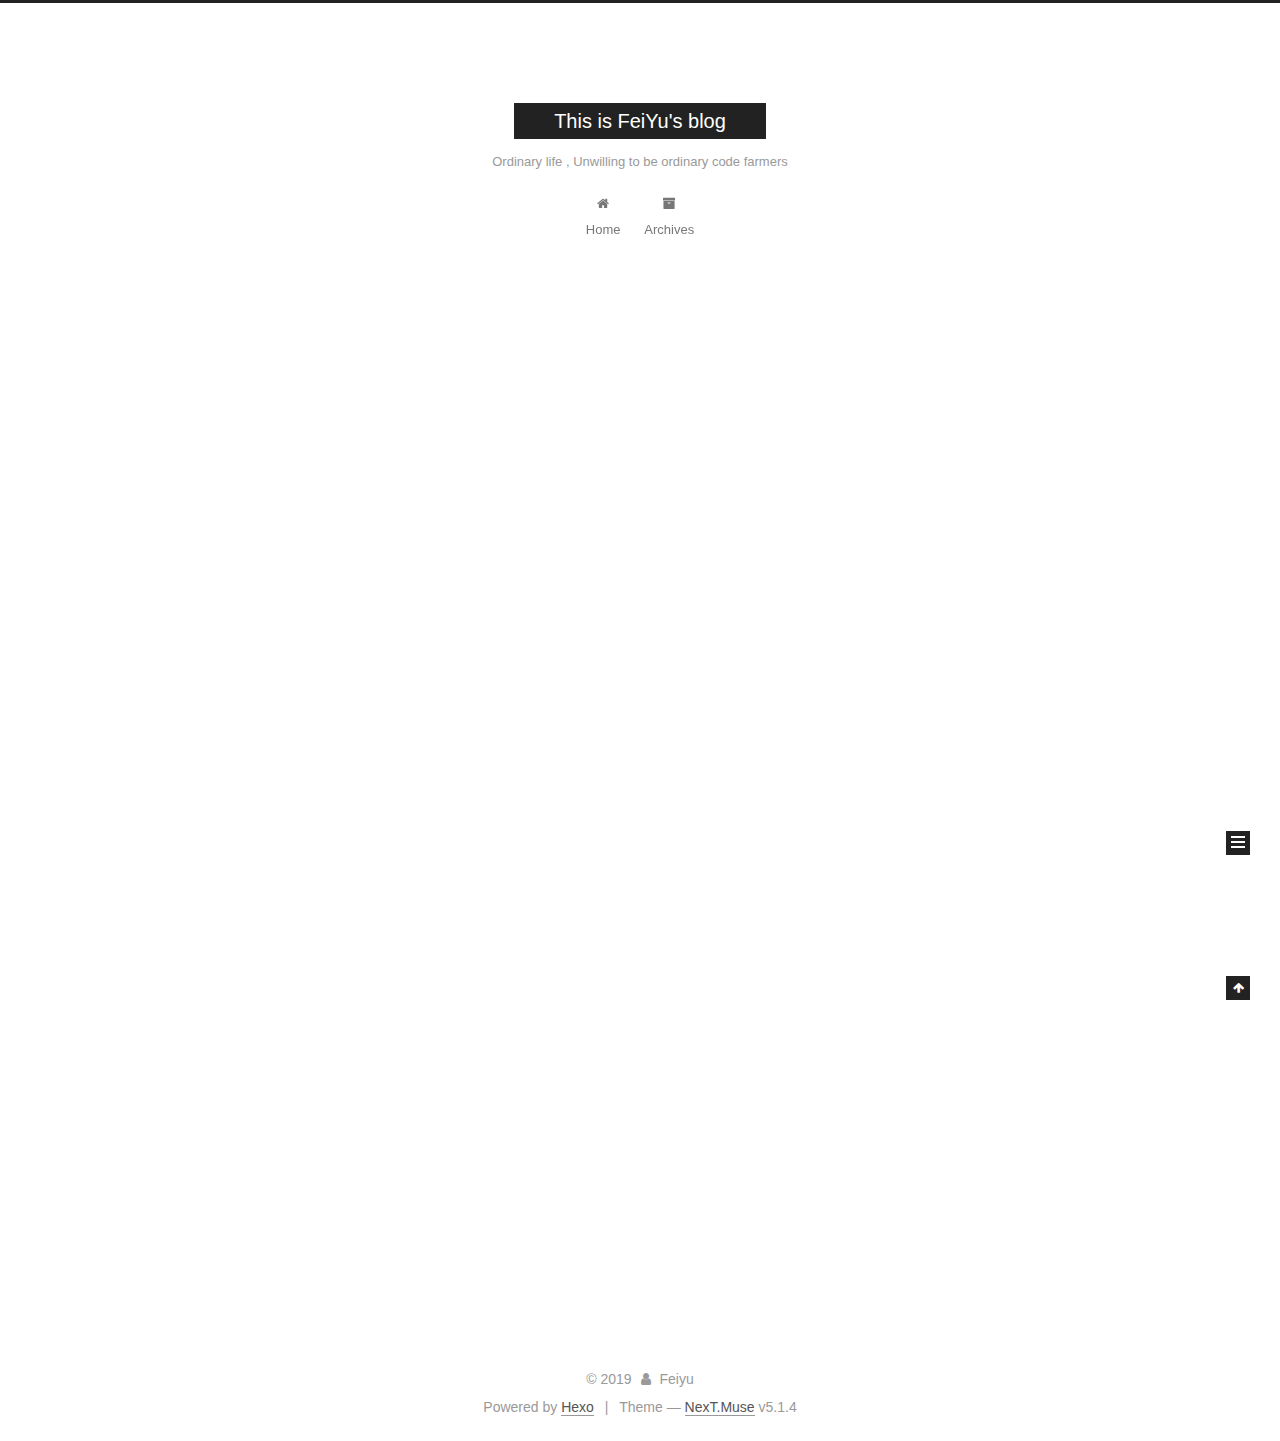
<file: index.html>
<!DOCTYPE html>



  


<html class="theme-next muse use-motion" lang="utf-8">
<head><meta name="generator" content="Hexo 3.8.0">
  <meta charset="UTF-8">
<meta http-equiv="X-UA-Compatible" content="IE=edge">
<meta name="viewport" content="width=device-width, initial-scale=1, maximum-scale=1">
<meta name="theme-color" content="#222">









<meta http-equiv="Cache-Control" content="no-transform">
<meta http-equiv="Cache-Control" content="no-siteapp">
















  
  
  <link href="/lib/fancybox/source/jquery.fancybox.css?v=2.1.5" rel="stylesheet" type="text/css">







<link href="/lib/font-awesome/css/font-awesome.min.css?v=4.6.2" rel="stylesheet" type="text/css">

<link href="/css/main.css?v=5.1.4" rel="stylesheet" type="text/css">


  <link rel="apple-touch-icon" sizes="180x180" href="/images/apple-touch-icon-next.png?v=5.1.4">


  <link rel="icon" type="image/png" sizes="32x32" href="/images/favicon-32x32-next.png?v=5.1.4">


  <link rel="icon" type="image/png" sizes="16x16" href="/images/favicon-16x16-next.png?v=5.1.4">


  <link rel="mask-icon" href="/images/logo.svg?v=5.1.4" color="#222">





  <meta name="keywords" content="Hexo, NexT">










<meta property="og:type" content="website">
<meta property="og:title" content="This is FeiYu&#39;s blog">
<meta property="og:url" content="http://yoursite.com/index.html">
<meta property="og:site_name" content="This is FeiYu&#39;s blog">
<meta property="og:locale" content="utf-8">
<meta name="twitter:card" content="summary">
<meta name="twitter:title" content="This is FeiYu&#39;s blog">



<script type="text/javascript" id="hexo.configurations">
  var NexT = window.NexT || {};
  var CONFIG = {
    root: '/',
    scheme: 'Muse',
    version: '5.1.4',
    sidebar: {"position":"left","display":"post","offset":12,"b2t":false,"scrollpercent":false,"onmobile":false},
    fancybox: true,
    tabs: true,
    motion: {"enable":true,"async":false,"transition":{"post_block":"fadeIn","post_header":"slideDownIn","post_body":"slideDownIn","coll_header":"slideLeftIn","sidebar":"slideUpIn"}},
    duoshuo: {
      userId: '0',
      author: 'Author'
    },
    algolia: {
      applicationID: '',
      apiKey: '',
      indexName: '',
      hits: {"per_page":10},
      labels: {"input_placeholder":"Search for Posts","hits_empty":"We didn't find any results for the search: ${query}","hits_stats":"${hits} results found in ${time} ms"}
    }
  };
</script>



  <link rel="canonical" href="http://yoursite.com/">





  <title>This is FeiYu's blog</title>
  








</head>

<body itemscope itemtype="http://schema.org/WebPage" lang="utf-8">

  
  
    
  

  <div class="container sidebar-position-left 
  page-home">
    <div class="headband"></div>

    <header id="header" class="header" itemscope itemtype="http://schema.org/WPHeader">
      <div class="header-inner"><div class="site-brand-wrapper">
  <div class="site-meta ">
    

    <div class="custom-logo-site-title">
      <a href="/" class="brand" rel="start">
        <span class="logo-line-before"><i></i></span>
        <span class="site-title">This is FeiYu's blog</span>
        <span class="logo-line-after"><i></i></span>
      </a>
    </div>
      
        <p class="site-subtitle">Ordinary life , Unwilling to be ordinary code farmers</p>
      
  </div>

  <div class="site-nav-toggle">
    <button>
      <span class="btn-bar"></span>
      <span class="btn-bar"></span>
      <span class="btn-bar"></span>
    </button>
  </div>
</div>

<nav class="site-nav">
  

  
    <ul id="menu" class="menu">
      
        
        <li class="menu-item menu-item-home">
          <a href="/" rel="section">
            
              <i class="menu-item-icon fa fa-fw fa-home"></i> <br>
            
            Home
          </a>
        </li>
      
        
        <li class="menu-item menu-item-archives">
          <a href="/archives/" rel="section">
            
              <i class="menu-item-icon fa fa-fw fa-archive"></i> <br>
            
            Archives
          </a>
        </li>
      

      
    </ul>
  

  
</nav>



 </div>
    </header>

    <main id="main" class="main">
      <div class="main-inner">
        <div class="content-wrap">
          <div id="content" class="content">
            
  <section id="posts" class="posts-expand">
    
      

  

  
  
  

  <article class="post post-type-normal" itemscope itemtype="http://schema.org/Article">
  
  
  
  <div class="post-block">
    <link itemprop="mainEntityOfPage" href="http://yoursite.com/2019/04/08/hello-world/">

    <span hidden itemprop="author" itemscope itemtype="http://schema.org/Person">
      <meta itemprop="name" content="Feiyu">
      <meta itemprop="description" content>
      <meta itemprop="image" content="/images/avatar.gif">
    </span>

    <span hidden itemprop="publisher" itemscope itemtype="http://schema.org/Organization">
      <meta itemprop="name" content="This is FeiYu's blog">
    </span>

    
      <header class="post-header">

        
        
          <h1 class="post-title" itemprop="name headline">
                
                <a class="post-title-link" href="/2019/04/08/hello-world/" itemprop="url">Hello World</a></h1>
        

        <div class="post-meta">
          <span class="post-time">
            
              <span class="post-meta-item-icon">
                <i class="fa fa-calendar-o"></i>
              </span>
              
                <span class="post-meta-item-text">Posted on</span>
              
              <time title="Post created" itemprop="dateCreated datePublished" datetime="2019-04-08T19:40:29+08:00">
                2019-04-08
              </time>
            

            

            
          </span>

          

          
            
          

          
          

          

          

          

        </div>
      </header>
    

    
    
    
    <div class="post-body" itemprop="articleBody">

      
      

      
        
          
            <p>Welcome to <a href="https://hexo.io/" target="_blank" rel="noopener">Hexo</a>! This is your very first post. Check <a href="https://hexo.io/docs/" target="_blank" rel="noopener">documentation</a> for more info. If you get any problems when using Hexo, you can find the answer in <a href="https://hexo.io/docs/troubleshooting.html" target="_blank" rel="noopener">troubleshooting</a> or you can ask me on <a href="https://github.com/hexojs/hexo/issues" target="_blank" rel="noopener">GitHub</a>.</p>
<h2 id="Quick-Start"><a href="#Quick-Start" class="headerlink" title="Quick Start"></a>Quick Start</h2><h3 id="Create-a-new-post"><a href="#Create-a-new-post" class="headerlink" title="Create a new post"></a>Create a new post</h3><figure class="highlight bash"><table><tr><td class="gutter"><pre><span class="line">1</span><br></pre></td><td class="code"><pre><span class="line">$ hexo new <span class="string">"My New Post"</span></span><br></pre></td></tr></table></figure>
<p>More info: <a href="https://hexo.io/docs/writing.html" target="_blank" rel="noopener">Writing</a></p>
<h3 id="Run-server"><a href="#Run-server" class="headerlink" title="Run server"></a>Run server</h3><figure class="highlight bash"><table><tr><td class="gutter"><pre><span class="line">1</span><br></pre></td><td class="code"><pre><span class="line">$ hexo server</span><br></pre></td></tr></table></figure>
<p>More info: <a href="https://hexo.io/docs/server.html" target="_blank" rel="noopener">Server</a></p>
<h3 id="Generate-static-files"><a href="#Generate-static-files" class="headerlink" title="Generate static files"></a>Generate static files</h3><figure class="highlight bash"><table><tr><td class="gutter"><pre><span class="line">1</span><br></pre></td><td class="code"><pre><span class="line">$ hexo generate</span><br></pre></td></tr></table></figure>
<p>More info: <a href="https://hexo.io/docs/generating.html" target="_blank" rel="noopener">Generating</a></p>
<h3 id="Deploy-to-remote-sites"><a href="#Deploy-to-remote-sites" class="headerlink" title="Deploy to remote sites"></a>Deploy to remote sites</h3><figure class="highlight bash"><table><tr><td class="gutter"><pre><span class="line">1</span><br></pre></td><td class="code"><pre><span class="line">$ hexo deploy</span><br></pre></td></tr></table></figure>
<p>More info: <a href="https://hexo.io/docs/deployment.html" target="_blank" rel="noopener">Deployment</a></p>

          
        
      
    </div>
    
    
    

    

    

    

    <footer class="post-footer">
      

      

      

      
      
        <div class="post-eof"></div>
      
    </footer>
  </div>
  
  
  
  </article>


    
  </section>

  


          </div>
          


          

        </div>
        
          
  
  <div class="sidebar-toggle">
    <div class="sidebar-toggle-line-wrap">
      <span class="sidebar-toggle-line sidebar-toggle-line-first"></span>
      <span class="sidebar-toggle-line sidebar-toggle-line-middle"></span>
      <span class="sidebar-toggle-line sidebar-toggle-line-last"></span>
    </div>
  </div>

  <aside id="sidebar" class="sidebar">
    
    <div class="sidebar-inner">

      

      

      <section class="site-overview-wrap sidebar-panel sidebar-panel-active">
        <div class="site-overview">
          <div class="site-author motion-element" itemprop="author" itemscope itemtype="http://schema.org/Person">
            
              <p class="site-author-name" itemprop="name">Feiyu</p>
              <p class="site-description motion-element" itemprop="description"></p>
          </div>

          <nav class="site-state motion-element">

            
              <div class="site-state-item site-state-posts">
              
                <a href="/archives/">
              
                  <span class="site-state-item-count">1</span>
                  <span class="site-state-item-name">posts</span>
                </a>
              </div>
            

            

            

          </nav>

          

          

          
          

          
          

          

        </div>
      </section>

      

      

    </div>
  </aside>


        
      </div>
    </main>

    <footer id="footer" class="footer">
      <div class="footer-inner">
        <div class="copyright">&copy; <span itemprop="copyrightYear">2019</span>
  <span class="with-love">
    <i class="fa fa-user"></i>
  </span>
  <span class="author" itemprop="copyrightHolder">Feiyu</span>

  
</div>


  <div class="powered-by">Powered by <a class="theme-link" target="_blank" href="https://hexo.io">Hexo</a></div>



  <span class="post-meta-divider">|</span>



  <div class="theme-info">Theme &mdash; <a class="theme-link" target="_blank" href="https://github.com/iissnan/hexo-theme-next">NexT.Muse</a> v5.1.4</div>




        







        
      </div>
    </footer>

    
      <div class="back-to-top">
        <i class="fa fa-arrow-up"></i>
        
      </div>
    

    

  </div>

  

<script type="text/javascript">
  if (Object.prototype.toString.call(window.Promise) !== '[object Function]') {
    window.Promise = null;
  }
</script>









  












  
  
    <script type="text/javascript" src="/lib/jquery/index.js?v=2.1.3"></script>
  

  
  
    <script type="text/javascript" src="/lib/fastclick/lib/fastclick.min.js?v=1.0.6"></script>
  

  
  
    <script type="text/javascript" src="/lib/jquery_lazyload/jquery.lazyload.js?v=1.9.7"></script>
  

  
  
    <script type="text/javascript" src="/lib/velocity/velocity.min.js?v=1.2.1"></script>
  

  
  
    <script type="text/javascript" src="/lib/velocity/velocity.ui.min.js?v=1.2.1"></script>
  

  
  
    <script type="text/javascript" src="/lib/fancybox/source/jquery.fancybox.pack.js?v=2.1.5"></script>
  


  


  <script type="text/javascript" src="/js/src/utils.js?v=5.1.4"></script>

  <script type="text/javascript" src="/js/src/motion.js?v=5.1.4"></script>



  
  

  

  


  <script type="text/javascript" src="/js/src/bootstrap.js?v=5.1.4"></script>



  


  




	





  





  












  





  

  

  

  
  

  

  

  


  
</body>
</html>
</file>
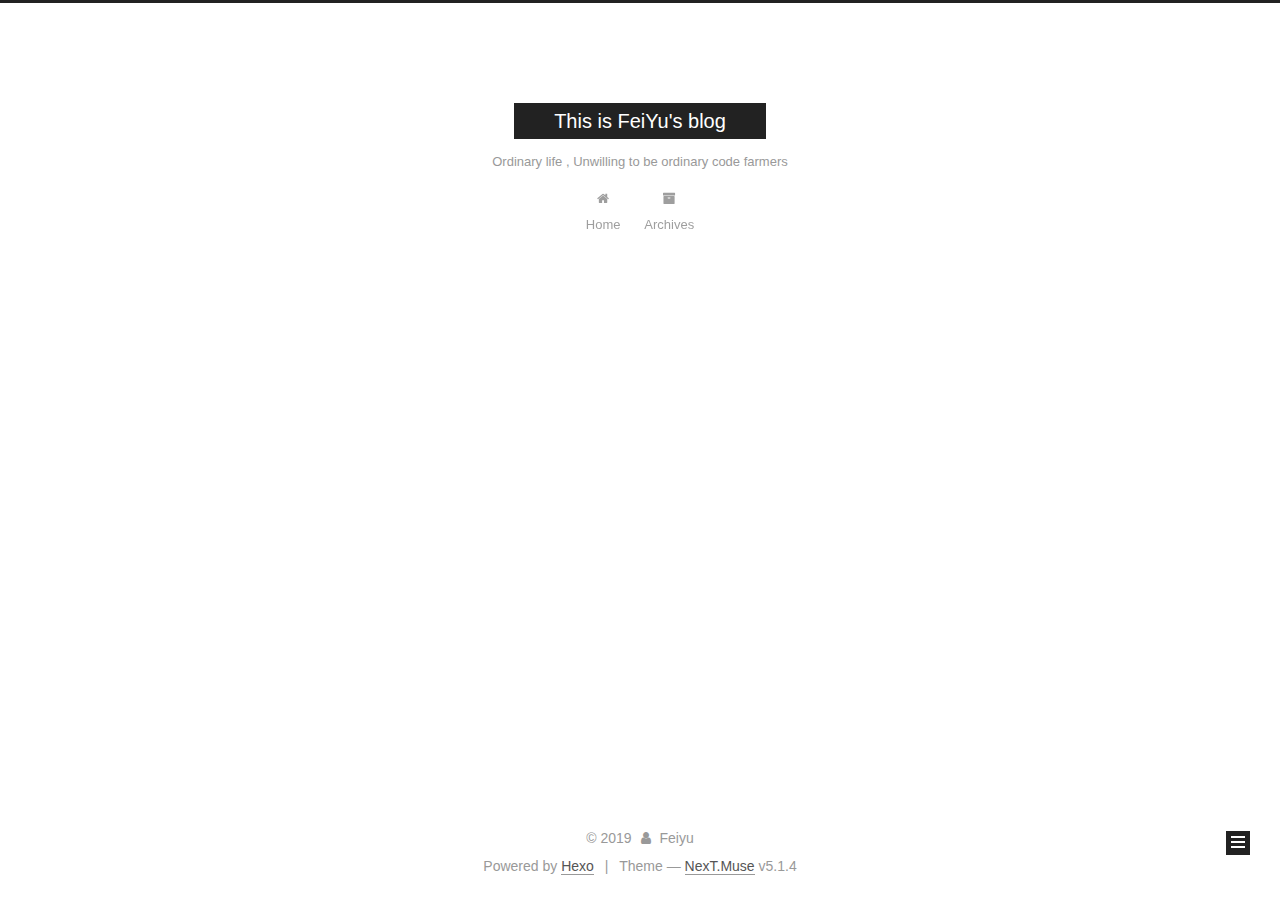
<file: archives/index.html>
<!DOCTYPE html>



  


<html class="theme-next muse use-motion" lang="utf-8">
<head><meta name="generator" content="Hexo 3.8.0">
  <meta charset="UTF-8">
<meta http-equiv="X-UA-Compatible" content="IE=edge">
<meta name="viewport" content="width=device-width, initial-scale=1, maximum-scale=1">
<meta name="theme-color" content="#222">









<meta http-equiv="Cache-Control" content="no-transform">
<meta http-equiv="Cache-Control" content="no-siteapp">
















  
  
  <link href="/lib/fancybox/source/jquery.fancybox.css?v=2.1.5" rel="stylesheet" type="text/css">







<link href="/lib/font-awesome/css/font-awesome.min.css?v=4.6.2" rel="stylesheet" type="text/css">

<link href="/css/main.css?v=5.1.4" rel="stylesheet" type="text/css">


  <link rel="apple-touch-icon" sizes="180x180" href="/images/apple-touch-icon-next.png?v=5.1.4">


  <link rel="icon" type="image/png" sizes="32x32" href="/images/favicon-32x32-next.png?v=5.1.4">


  <link rel="icon" type="image/png" sizes="16x16" href="/images/favicon-16x16-next.png?v=5.1.4">


  <link rel="mask-icon" href="/images/logo.svg?v=5.1.4" color="#222">





  <meta name="keywords" content="Hexo, NexT">










<meta property="og:type" content="website">
<meta property="og:title" content="This is FeiYu&#39;s blog">
<meta property="og:url" content="http://yoursite.com/archives/index.html">
<meta property="og:site_name" content="This is FeiYu&#39;s blog">
<meta property="og:locale" content="utf-8">
<meta name="twitter:card" content="summary">
<meta name="twitter:title" content="This is FeiYu&#39;s blog">



<script type="text/javascript" id="hexo.configurations">
  var NexT = window.NexT || {};
  var CONFIG = {
    root: '/',
    scheme: 'Muse',
    version: '5.1.4',
    sidebar: {"position":"left","display":"post","offset":12,"b2t":false,"scrollpercent":false,"onmobile":false},
    fancybox: true,
    tabs: true,
    motion: {"enable":true,"async":false,"transition":{"post_block":"fadeIn","post_header":"slideDownIn","post_body":"slideDownIn","coll_header":"slideLeftIn","sidebar":"slideUpIn"}},
    duoshuo: {
      userId: '0',
      author: 'Author'
    },
    algolia: {
      applicationID: '',
      apiKey: '',
      indexName: '',
      hits: {"per_page":10},
      labels: {"input_placeholder":"Search for Posts","hits_empty":"We didn't find any results for the search: ${query}","hits_stats":"${hits} results found in ${time} ms"}
    }
  };
</script>



  <link rel="canonical" href="http://yoursite.com/archives/">





  <title>Archive | This is FeiYu's blog</title>
  








</head>

<body itemscope itemtype="http://schema.org/WebPage" lang="utf-8">

  
  
    
  

  <div class="container sidebar-position-left page-archive">
    <div class="headband"></div>

    <header id="header" class="header" itemscope itemtype="http://schema.org/WPHeader">
      <div class="header-inner"><div class="site-brand-wrapper">
  <div class="site-meta ">
    

    <div class="custom-logo-site-title">
      <a href="/" class="brand" rel="start">
        <span class="logo-line-before"><i></i></span>
        <span class="site-title">This is FeiYu's blog</span>
        <span class="logo-line-after"><i></i></span>
      </a>
    </div>
      
        <p class="site-subtitle">Ordinary life , Unwilling to be ordinary code farmers</p>
      
  </div>

  <div class="site-nav-toggle">
    <button>
      <span class="btn-bar"></span>
      <span class="btn-bar"></span>
      <span class="btn-bar"></span>
    </button>
  </div>
</div>

<nav class="site-nav">
  

  
    <ul id="menu" class="menu">
      
        
        <li class="menu-item menu-item-home">
          <a href="/" rel="section">
            
              <i class="menu-item-icon fa fa-fw fa-home"></i> <br>
            
            Home
          </a>
        </li>
      
        
        <li class="menu-item menu-item-archives">
          <a href="/archives/" rel="section">
            
              <i class="menu-item-icon fa fa-fw fa-archive"></i> <br>
            
            Archives
          </a>
        </li>
      

      
    </ul>
  

  
</nav>



 </div>
    </header>

    <main id="main" class="main">
      <div class="main-inner">
        <div class="content-wrap">
          <div id="content" class="content">
            

  
  
  
  <div class="post-block archive">
    <div id="posts" class="posts-collapse">
      <span class="archive-move-on"></span>

      <span class="archive-page-counter">
        
        
        
          
        
        Um..! 1 post. Keep on posting.
      </span>

      

        
        
        

        
          
          <div class="collection-title">
            <h1 class="archive-year" id="archive-year-2019">2019</h1>
          </div>
        
        

        

  <article class="post post-type-normal" itemscope itemtype="http://schema.org/Article">
    <header class="post-header">

      <h2 class="post-title">
        
            <a class="post-title-link" href="/2019/04/08/hello-world/" itemprop="url">
              
                <span itemprop="name">Hello World</span>
              
            </a>
        
      </h2>

      <div class="post-meta">
        <time class="post-time" itemprop="dateCreated" datetime="2019-04-08T19:40:29+08:00" content="2019-04-08">
          04-08
        </time>
      </div>

    </header>
  </article>



      

    </div>
  </div>
  
  
  

  



          </div>
          


          

        </div>
        
          
  
  <div class="sidebar-toggle">
    <div class="sidebar-toggle-line-wrap">
      <span class="sidebar-toggle-line sidebar-toggle-line-first"></span>
      <span class="sidebar-toggle-line sidebar-toggle-line-middle"></span>
      <span class="sidebar-toggle-line sidebar-toggle-line-last"></span>
    </div>
  </div>

  <aside id="sidebar" class="sidebar">
    
    <div class="sidebar-inner">

      

      

      <section class="site-overview-wrap sidebar-panel sidebar-panel-active">
        <div class="site-overview">
          <div class="site-author motion-element" itemprop="author" itemscope itemtype="http://schema.org/Person">
            
              <p class="site-author-name" itemprop="name">Feiyu</p>
              <p class="site-description motion-element" itemprop="description"></p>
          </div>

          <nav class="site-state motion-element">

            
              <div class="site-state-item site-state-posts">
              
                <a href="/archives/">
              
                  <span class="site-state-item-count">1</span>
                  <span class="site-state-item-name">posts</span>
                </a>
              </div>
            

            

            

          </nav>

          

          

          
          

          
          

          

        </div>
      </section>

      

      

    </div>
  </aside>


        
      </div>
    </main>

    <footer id="footer" class="footer">
      <div class="footer-inner">
        <div class="copyright">&copy; <span itemprop="copyrightYear">2019</span>
  <span class="with-love">
    <i class="fa fa-user"></i>
  </span>
  <span class="author" itemprop="copyrightHolder">Feiyu</span>

  
</div>


  <div class="powered-by">Powered by <a class="theme-link" target="_blank" href="https://hexo.io">Hexo</a></div>



  <span class="post-meta-divider">|</span>



  <div class="theme-info">Theme &mdash; <a class="theme-link" target="_blank" href="https://github.com/iissnan/hexo-theme-next">NexT.Muse</a> v5.1.4</div>




        







        
      </div>
    </footer>

    
      <div class="back-to-top">
        <i class="fa fa-arrow-up"></i>
        
      </div>
    

    

  </div>

  

<script type="text/javascript">
  if (Object.prototype.toString.call(window.Promise) !== '[object Function]') {
    window.Promise = null;
  }
</script>









  












  
  
    <script type="text/javascript" src="/lib/jquery/index.js?v=2.1.3"></script>
  

  
  
    <script type="text/javascript" src="/lib/fastclick/lib/fastclick.min.js?v=1.0.6"></script>
  

  
  
    <script type="text/javascript" src="/lib/jquery_lazyload/jquery.lazyload.js?v=1.9.7"></script>
  

  
  
    <script type="text/javascript" src="/lib/velocity/velocity.min.js?v=1.2.1"></script>
  

  
  
    <script type="text/javascript" src="/lib/velocity/velocity.ui.min.js?v=1.2.1"></script>
  

  
  
    <script type="text/javascript" src="/lib/fancybox/source/jquery.fancybox.pack.js?v=2.1.5"></script>
  


  


  <script type="text/javascript" src="/js/src/utils.js?v=5.1.4"></script>

  <script type="text/javascript" src="/js/src/motion.js?v=5.1.4"></script>



  
  

  

  


  <script type="text/javascript" src="/js/src/bootstrap.js?v=5.1.4"></script>



  


  




	





  





  












  





  

  

  

  
  

  

  

  


  
</body>
</html>
</file>
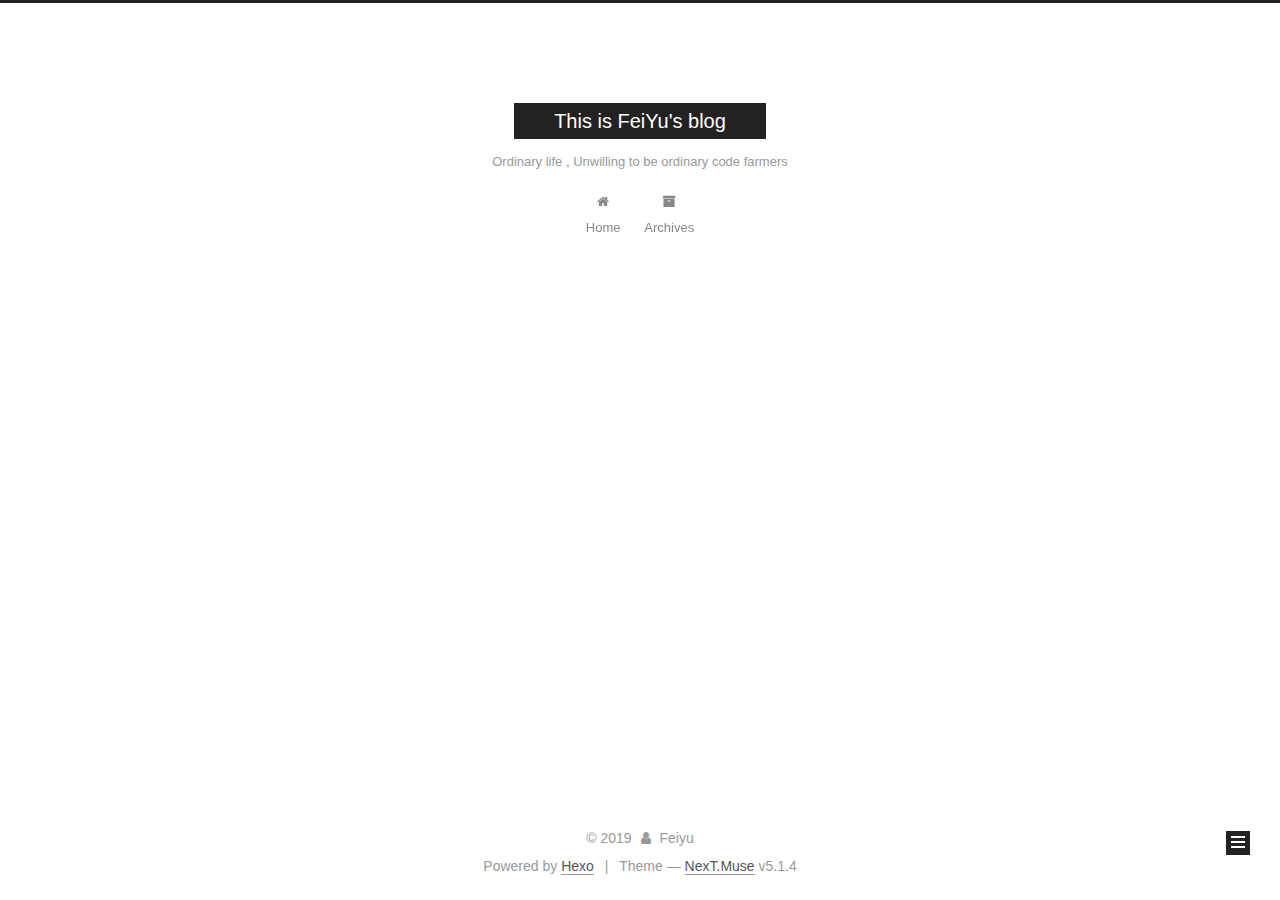
<file: archives/2019/index.html>
<!DOCTYPE html>



  


<html class="theme-next muse use-motion" lang="utf-8">
<head><meta name="generator" content="Hexo 3.8.0">
  <meta charset="UTF-8">
<meta http-equiv="X-UA-Compatible" content="IE=edge">
<meta name="viewport" content="width=device-width, initial-scale=1, maximum-scale=1">
<meta name="theme-color" content="#222">









<meta http-equiv="Cache-Control" content="no-transform">
<meta http-equiv="Cache-Control" content="no-siteapp">
















  
  
  <link href="/lib/fancybox/source/jquery.fancybox.css?v=2.1.5" rel="stylesheet" type="text/css">







<link href="/lib/font-awesome/css/font-awesome.min.css?v=4.6.2" rel="stylesheet" type="text/css">

<link href="/css/main.css?v=5.1.4" rel="stylesheet" type="text/css">


  <link rel="apple-touch-icon" sizes="180x180" href="/images/apple-touch-icon-next.png?v=5.1.4">


  <link rel="icon" type="image/png" sizes="32x32" href="/images/favicon-32x32-next.png?v=5.1.4">


  <link rel="icon" type="image/png" sizes="16x16" href="/images/favicon-16x16-next.png?v=5.1.4">


  <link rel="mask-icon" href="/images/logo.svg?v=5.1.4" color="#222">





  <meta name="keywords" content="Hexo, NexT">










<meta property="og:type" content="website">
<meta property="og:title" content="This is FeiYu&#39;s blog">
<meta property="og:url" content="http://yoursite.com/archives/2019/index.html">
<meta property="og:site_name" content="This is FeiYu&#39;s blog">
<meta property="og:locale" content="utf-8">
<meta name="twitter:card" content="summary">
<meta name="twitter:title" content="This is FeiYu&#39;s blog">



<script type="text/javascript" id="hexo.configurations">
  var NexT = window.NexT || {};
  var CONFIG = {
    root: '/',
    scheme: 'Muse',
    version: '5.1.4',
    sidebar: {"position":"left","display":"post","offset":12,"b2t":false,"scrollpercent":false,"onmobile":false},
    fancybox: true,
    tabs: true,
    motion: {"enable":true,"async":false,"transition":{"post_block":"fadeIn","post_header":"slideDownIn","post_body":"slideDownIn","coll_header":"slideLeftIn","sidebar":"slideUpIn"}},
    duoshuo: {
      userId: '0',
      author: 'Author'
    },
    algolia: {
      applicationID: '',
      apiKey: '',
      indexName: '',
      hits: {"per_page":10},
      labels: {"input_placeholder":"Search for Posts","hits_empty":"We didn't find any results for the search: ${query}","hits_stats":"${hits} results found in ${time} ms"}
    }
  };
</script>



  <link rel="canonical" href="http://yoursite.com/archives/2019/">





  <title>Archive | This is FeiYu's blog</title>
  








</head>

<body itemscope itemtype="http://schema.org/WebPage" lang="utf-8">

  
  
    
  

  <div class="container sidebar-position-left page-archive">
    <div class="headband"></div>

    <header id="header" class="header" itemscope itemtype="http://schema.org/WPHeader">
      <div class="header-inner"><div class="site-brand-wrapper">
  <div class="site-meta ">
    

    <div class="custom-logo-site-title">
      <a href="/" class="brand" rel="start">
        <span class="logo-line-before"><i></i></span>
        <span class="site-title">This is FeiYu's blog</span>
        <span class="logo-line-after"><i></i></span>
      </a>
    </div>
      
        <p class="site-subtitle">Ordinary life , Unwilling to be ordinary code farmers</p>
      
  </div>

  <div class="site-nav-toggle">
    <button>
      <span class="btn-bar"></span>
      <span class="btn-bar"></span>
      <span class="btn-bar"></span>
    </button>
  </div>
</div>

<nav class="site-nav">
  

  
    <ul id="menu" class="menu">
      
        
        <li class="menu-item menu-item-home">
          <a href="/" rel="section">
            
              <i class="menu-item-icon fa fa-fw fa-home"></i> <br>
            
            Home
          </a>
        </li>
      
        
        <li class="menu-item menu-item-archives">
          <a href="/archives/" rel="section">
            
              <i class="menu-item-icon fa fa-fw fa-archive"></i> <br>
            
            Archives
          </a>
        </li>
      

      
    </ul>
  

  
</nav>



 </div>
    </header>

    <main id="main" class="main">
      <div class="main-inner">
        <div class="content-wrap">
          <div id="content" class="content">
            

  
  
  
  <div class="post-block archive">
    <div id="posts" class="posts-collapse">
      <span class="archive-move-on"></span>

      <span class="archive-page-counter">
        
        
        
          
        
        Um..! 1 post. Keep on posting.
      </span>

      

        
        
        

        
          
          <div class="collection-title">
            <h1 class="archive-year" id="archive-year-2019">2019</h1>
          </div>
        
        

        

  <article class="post post-type-normal" itemscope itemtype="http://schema.org/Article">
    <header class="post-header">

      <h2 class="post-title">
        
            <a class="post-title-link" href="/2019/04/08/hello-world/" itemprop="url">
              
                <span itemprop="name">Hello World</span>
              
            </a>
        
      </h2>

      <div class="post-meta">
        <time class="post-time" itemprop="dateCreated" datetime="2019-04-08T19:40:29+08:00" content="2019-04-08">
          04-08
        </time>
      </div>

    </header>
  </article>



      

    </div>
  </div>
  
  
  

  



          </div>
          


          

        </div>
        
          
  
  <div class="sidebar-toggle">
    <div class="sidebar-toggle-line-wrap">
      <span class="sidebar-toggle-line sidebar-toggle-line-first"></span>
      <span class="sidebar-toggle-line sidebar-toggle-line-middle"></span>
      <span class="sidebar-toggle-line sidebar-toggle-line-last"></span>
    </div>
  </div>

  <aside id="sidebar" class="sidebar">
    
    <div class="sidebar-inner">

      

      

      <section class="site-overview-wrap sidebar-panel sidebar-panel-active">
        <div class="site-overview">
          <div class="site-author motion-element" itemprop="author" itemscope itemtype="http://schema.org/Person">
            
              <p class="site-author-name" itemprop="name">Feiyu</p>
              <p class="site-description motion-element" itemprop="description"></p>
          </div>

          <nav class="site-state motion-element">

            
              <div class="site-state-item site-state-posts">
              
                <a href="/archives/">
              
                  <span class="site-state-item-count">1</span>
                  <span class="site-state-item-name">posts</span>
                </a>
              </div>
            

            

            

          </nav>

          

          

          
          

          
          

          

        </div>
      </section>

      

      

    </div>
  </aside>


        
      </div>
    </main>

    <footer id="footer" class="footer">
      <div class="footer-inner">
        <div class="copyright">&copy; <span itemprop="copyrightYear">2019</span>
  <span class="with-love">
    <i class="fa fa-user"></i>
  </span>
  <span class="author" itemprop="copyrightHolder">Feiyu</span>

  
</div>


  <div class="powered-by">Powered by <a class="theme-link" target="_blank" href="https://hexo.io">Hexo</a></div>



  <span class="post-meta-divider">|</span>



  <div class="theme-info">Theme &mdash; <a class="theme-link" target="_blank" href="https://github.com/iissnan/hexo-theme-next">NexT.Muse</a> v5.1.4</div>




        







        
      </div>
    </footer>

    
      <div class="back-to-top">
        <i class="fa fa-arrow-up"></i>
        
      </div>
    

    

  </div>

  

<script type="text/javascript">
  if (Object.prototype.toString.call(window.Promise) !== '[object Function]') {
    window.Promise = null;
  }
</script>









  












  
  
    <script type="text/javascript" src="/lib/jquery/index.js?v=2.1.3"></script>
  

  
  
    <script type="text/javascript" src="/lib/fastclick/lib/fastclick.min.js?v=1.0.6"></script>
  

  
  
    <script type="text/javascript" src="/lib/jquery_lazyload/jquery.lazyload.js?v=1.9.7"></script>
  

  
  
    <script type="text/javascript" src="/lib/velocity/velocity.min.js?v=1.2.1"></script>
  

  
  
    <script type="text/javascript" src="/lib/velocity/velocity.ui.min.js?v=1.2.1"></script>
  

  
  
    <script type="text/javascript" src="/lib/fancybox/source/jquery.fancybox.pack.js?v=2.1.5"></script>
  


  


  <script type="text/javascript" src="/js/src/utils.js?v=5.1.4"></script>

  <script type="text/javascript" src="/js/src/motion.js?v=5.1.4"></script>



  
  

  

  


  <script type="text/javascript" src="/js/src/bootstrap.js?v=5.1.4"></script>



  


  




	





  





  












  





  

  

  

  
  

  

  

  


  
</body>
</html>
</file>
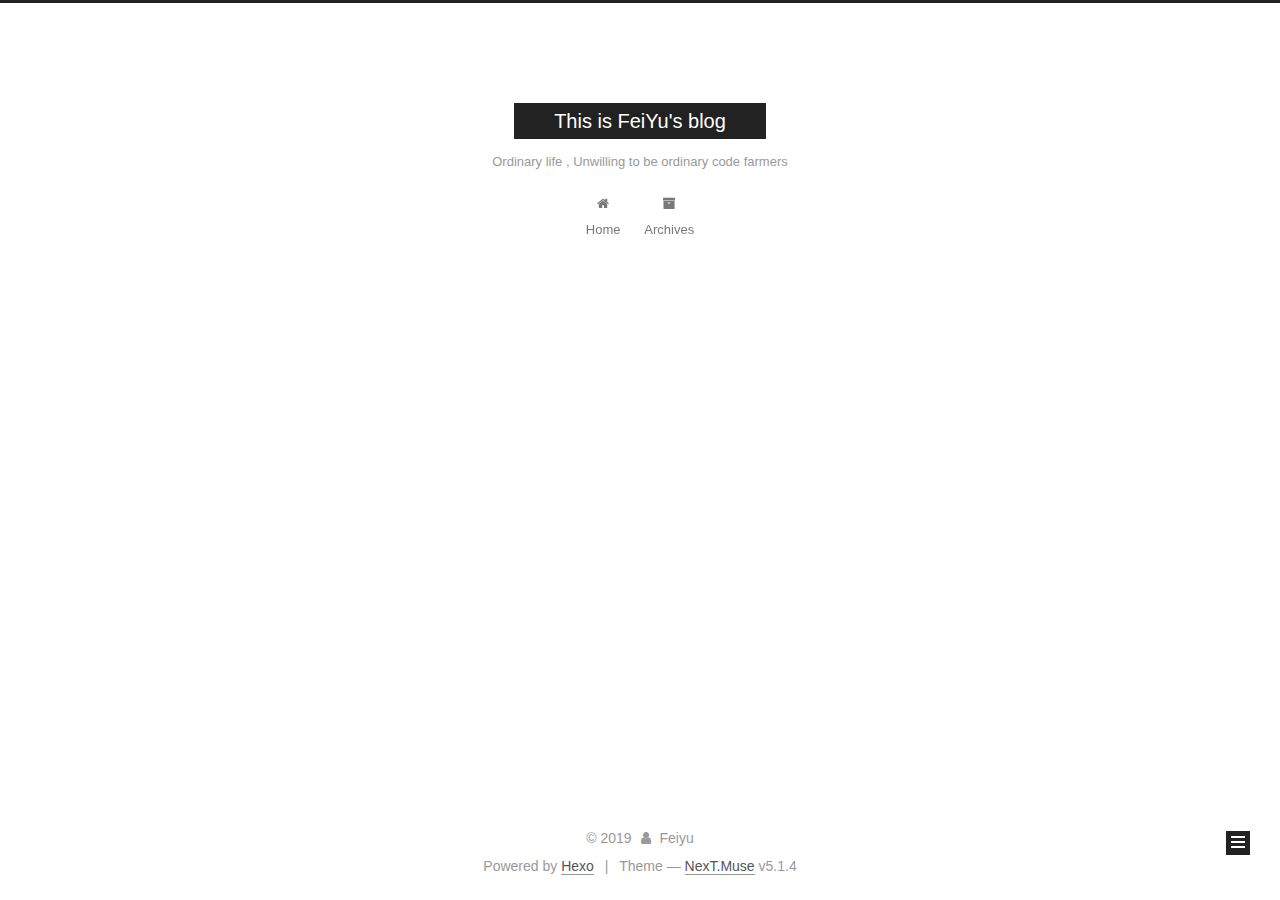
<file: archives/2019/04/index.html>
<!DOCTYPE html>



  


<html class="theme-next muse use-motion" lang="utf-8">
<head><meta name="generator" content="Hexo 3.8.0">
  <meta charset="UTF-8">
<meta http-equiv="X-UA-Compatible" content="IE=edge">
<meta name="viewport" content="width=device-width, initial-scale=1, maximum-scale=1">
<meta name="theme-color" content="#222">









<meta http-equiv="Cache-Control" content="no-transform">
<meta http-equiv="Cache-Control" content="no-siteapp">
















  
  
  <link href="/lib/fancybox/source/jquery.fancybox.css?v=2.1.5" rel="stylesheet" type="text/css">







<link href="/lib/font-awesome/css/font-awesome.min.css?v=4.6.2" rel="stylesheet" type="text/css">

<link href="/css/main.css?v=5.1.4" rel="stylesheet" type="text/css">


  <link rel="apple-touch-icon" sizes="180x180" href="/images/apple-touch-icon-next.png?v=5.1.4">


  <link rel="icon" type="image/png" sizes="32x32" href="/images/favicon-32x32-next.png?v=5.1.4">


  <link rel="icon" type="image/png" sizes="16x16" href="/images/favicon-16x16-next.png?v=5.1.4">


  <link rel="mask-icon" href="/images/logo.svg?v=5.1.4" color="#222">





  <meta name="keywords" content="Hexo, NexT">










<meta property="og:type" content="website">
<meta property="og:title" content="This is FeiYu&#39;s blog">
<meta property="og:url" content="http://yoursite.com/archives/2019/04/index.html">
<meta property="og:site_name" content="This is FeiYu&#39;s blog">
<meta property="og:locale" content="utf-8">
<meta name="twitter:card" content="summary">
<meta name="twitter:title" content="This is FeiYu&#39;s blog">



<script type="text/javascript" id="hexo.configurations">
  var NexT = window.NexT || {};
  var CONFIG = {
    root: '/',
    scheme: 'Muse',
    version: '5.1.4',
    sidebar: {"position":"left","display":"post","offset":12,"b2t":false,"scrollpercent":false,"onmobile":false},
    fancybox: true,
    tabs: true,
    motion: {"enable":true,"async":false,"transition":{"post_block":"fadeIn","post_header":"slideDownIn","post_body":"slideDownIn","coll_header":"slideLeftIn","sidebar":"slideUpIn"}},
    duoshuo: {
      userId: '0',
      author: 'Author'
    },
    algolia: {
      applicationID: '',
      apiKey: '',
      indexName: '',
      hits: {"per_page":10},
      labels: {"input_placeholder":"Search for Posts","hits_empty":"We didn't find any results for the search: ${query}","hits_stats":"${hits} results found in ${time} ms"}
    }
  };
</script>



  <link rel="canonical" href="http://yoursite.com/archives/2019/04/">





  <title>Archive | This is FeiYu's blog</title>
  








</head>

<body itemscope itemtype="http://schema.org/WebPage" lang="utf-8">

  
  
    
  

  <div class="container sidebar-position-left page-archive">
    <div class="headband"></div>

    <header id="header" class="header" itemscope itemtype="http://schema.org/WPHeader">
      <div class="header-inner"><div class="site-brand-wrapper">
  <div class="site-meta ">
    

    <div class="custom-logo-site-title">
      <a href="/" class="brand" rel="start">
        <span class="logo-line-before"><i></i></span>
        <span class="site-title">This is FeiYu's blog</span>
        <span class="logo-line-after"><i></i></span>
      </a>
    </div>
      
        <p class="site-subtitle">Ordinary life , Unwilling to be ordinary code farmers</p>
      
  </div>

  <div class="site-nav-toggle">
    <button>
      <span class="btn-bar"></span>
      <span class="btn-bar"></span>
      <span class="btn-bar"></span>
    </button>
  </div>
</div>

<nav class="site-nav">
  

  
    <ul id="menu" class="menu">
      
        
        <li class="menu-item menu-item-home">
          <a href="/" rel="section">
            
              <i class="menu-item-icon fa fa-fw fa-home"></i> <br>
            
            Home
          </a>
        </li>
      
        
        <li class="menu-item menu-item-archives">
          <a href="/archives/" rel="section">
            
              <i class="menu-item-icon fa fa-fw fa-archive"></i> <br>
            
            Archives
          </a>
        </li>
      

      
    </ul>
  

  
</nav>



 </div>
    </header>

    <main id="main" class="main">
      <div class="main-inner">
        <div class="content-wrap">
          <div id="content" class="content">
            

  
  
  
  <div class="post-block archive">
    <div id="posts" class="posts-collapse">
      <span class="archive-move-on"></span>

      <span class="archive-page-counter">
        
        
        
          
        
        Um..! 1 post. Keep on posting.
      </span>

      

        
        
        

        
          
          <div class="collection-title">
            <h1 class="archive-year" id="archive-year-2019">2019</h1>
          </div>
        
        

        

  <article class="post post-type-normal" itemscope itemtype="http://schema.org/Article">
    <header class="post-header">

      <h2 class="post-title">
        
            <a class="post-title-link" href="/2019/04/08/hello-world/" itemprop="url">
              
                <span itemprop="name">Hello World</span>
              
            </a>
        
      </h2>

      <div class="post-meta">
        <time class="post-time" itemprop="dateCreated" datetime="2019-04-08T19:40:29+08:00" content="2019-04-08">
          04-08
        </time>
      </div>

    </header>
  </article>



      

    </div>
  </div>
  
  
  

  



          </div>
          


          

        </div>
        
          
  
  <div class="sidebar-toggle">
    <div class="sidebar-toggle-line-wrap">
      <span class="sidebar-toggle-line sidebar-toggle-line-first"></span>
      <span class="sidebar-toggle-line sidebar-toggle-line-middle"></span>
      <span class="sidebar-toggle-line sidebar-toggle-line-last"></span>
    </div>
  </div>

  <aside id="sidebar" class="sidebar">
    
    <div class="sidebar-inner">

      

      

      <section class="site-overview-wrap sidebar-panel sidebar-panel-active">
        <div class="site-overview">
          <div class="site-author motion-element" itemprop="author" itemscope itemtype="http://schema.org/Person">
            
              <p class="site-author-name" itemprop="name">Feiyu</p>
              <p class="site-description motion-element" itemprop="description"></p>
          </div>

          <nav class="site-state motion-element">

            
              <div class="site-state-item site-state-posts">
              
                <a href="/archives/">
              
                  <span class="site-state-item-count">1</span>
                  <span class="site-state-item-name">posts</span>
                </a>
              </div>
            

            

            

          </nav>

          

          

          
          

          
          

          

        </div>
      </section>

      

      

    </div>
  </aside>


        
      </div>
    </main>

    <footer id="footer" class="footer">
      <div class="footer-inner">
        <div class="copyright">&copy; <span itemprop="copyrightYear">2019</span>
  <span class="with-love">
    <i class="fa fa-user"></i>
  </span>
  <span class="author" itemprop="copyrightHolder">Feiyu</span>

  
</div>


  <div class="powered-by">Powered by <a class="theme-link" target="_blank" href="https://hexo.io">Hexo</a></div>



  <span class="post-meta-divider">|</span>



  <div class="theme-info">Theme &mdash; <a class="theme-link" target="_blank" href="https://github.com/iissnan/hexo-theme-next">NexT.Muse</a> v5.1.4</div>




        







        
      </div>
    </footer>

    
      <div class="back-to-top">
        <i class="fa fa-arrow-up"></i>
        
      </div>
    

    

  </div>

  

<script type="text/javascript">
  if (Object.prototype.toString.call(window.Promise) !== '[object Function]') {
    window.Promise = null;
  }
</script>









  












  
  
    <script type="text/javascript" src="/lib/jquery/index.js?v=2.1.3"></script>
  

  
  
    <script type="text/javascript" src="/lib/fastclick/lib/fastclick.min.js?v=1.0.6"></script>
  

  
  
    <script type="text/javascript" src="/lib/jquery_lazyload/jquery.lazyload.js?v=1.9.7"></script>
  

  
  
    <script type="text/javascript" src="/lib/velocity/velocity.min.js?v=1.2.1"></script>
  

  
  
    <script type="text/javascript" src="/lib/velocity/velocity.ui.min.js?v=1.2.1"></script>
  

  
  
    <script type="text/javascript" src="/lib/fancybox/source/jquery.fancybox.pack.js?v=2.1.5"></script>
  


  


  <script type="text/javascript" src="/js/src/utils.js?v=5.1.4"></script>

  <script type="text/javascript" src="/js/src/motion.js?v=5.1.4"></script>



  
  

  

  


  <script type="text/javascript" src="/js/src/bootstrap.js?v=5.1.4"></script>



  


  




	





  





  












  





  

  

  

  
  

  

  

  


  
</body>
</html>
</file>
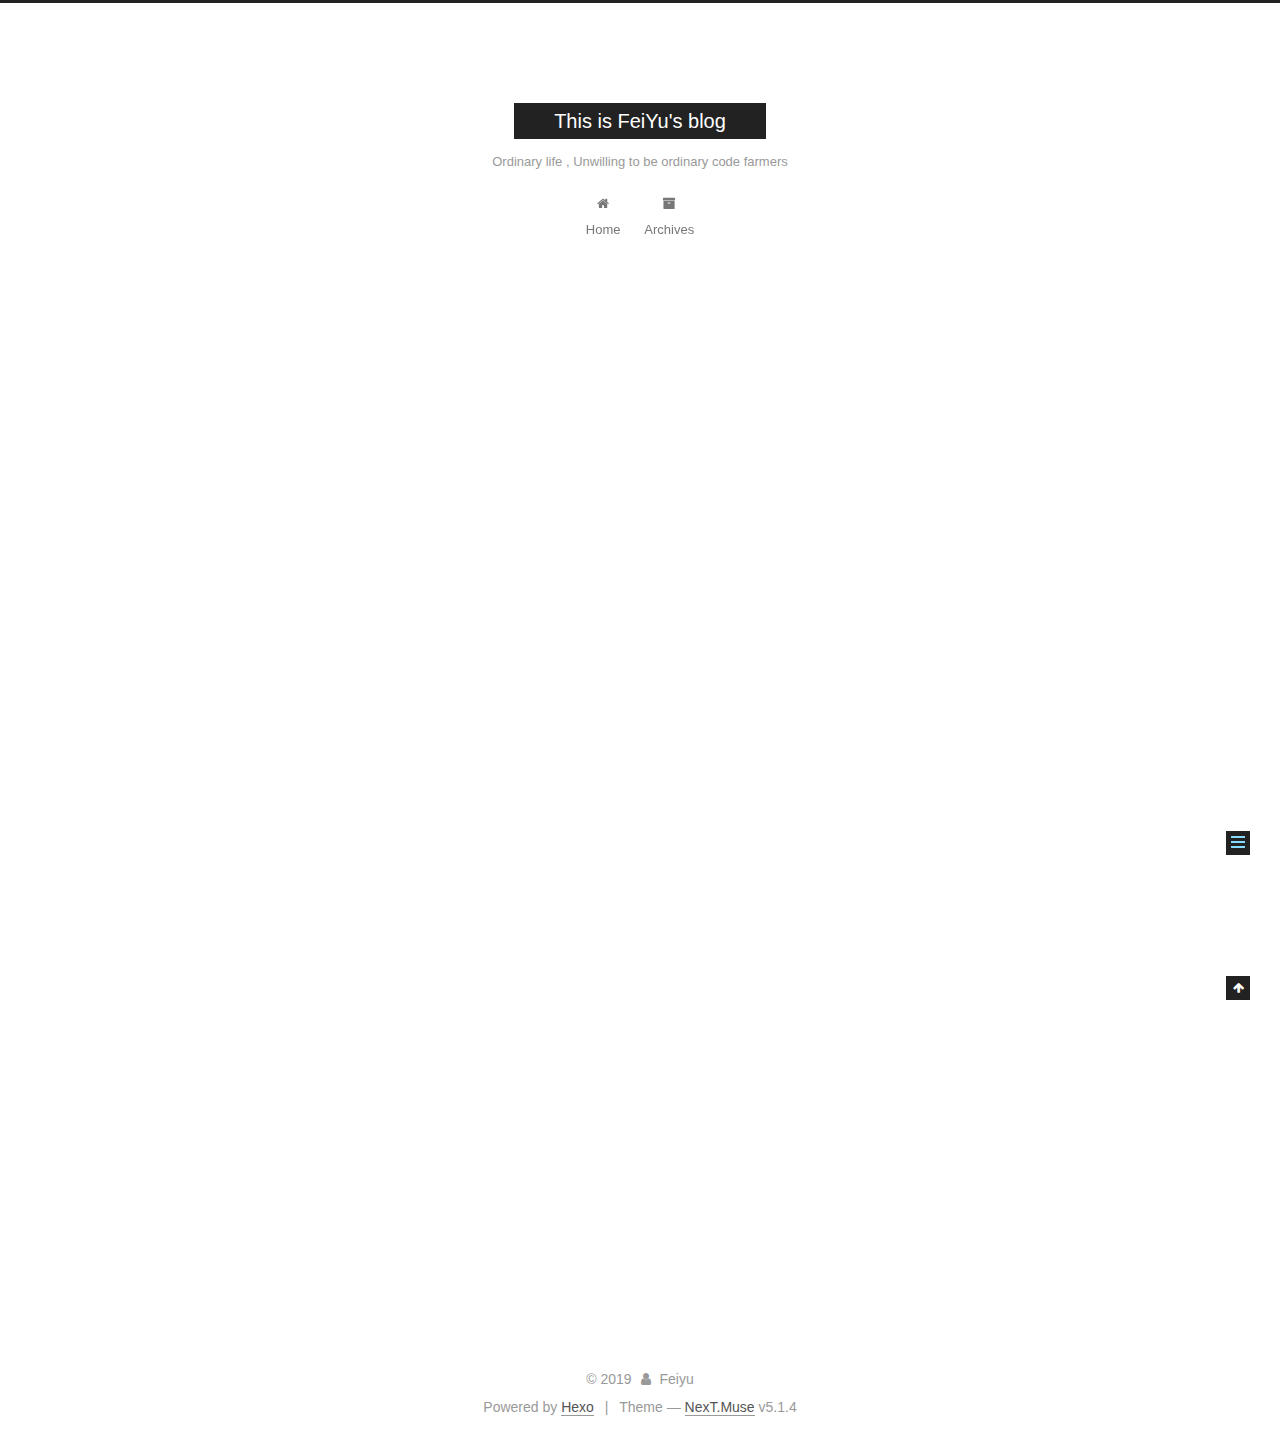
<file: 2019/04/08/hello-world/index.html>
<!DOCTYPE html>



  


<html class="theme-next muse use-motion" lang="utf-8">
<head><meta name="generator" content="Hexo 3.8.0">
  <meta charset="UTF-8">
<meta http-equiv="X-UA-Compatible" content="IE=edge">
<meta name="viewport" content="width=device-width, initial-scale=1, maximum-scale=1">
<meta name="theme-color" content="#222">









<meta http-equiv="Cache-Control" content="no-transform">
<meta http-equiv="Cache-Control" content="no-siteapp">
















  
  
  <link href="/lib/fancybox/source/jquery.fancybox.css?v=2.1.5" rel="stylesheet" type="text/css">







<link href="/lib/font-awesome/css/font-awesome.min.css?v=4.6.2" rel="stylesheet" type="text/css">

<link href="/css/main.css?v=5.1.4" rel="stylesheet" type="text/css">


  <link rel="apple-touch-icon" sizes="180x180" href="/images/apple-touch-icon-next.png?v=5.1.4">


  <link rel="icon" type="image/png" sizes="32x32" href="/images/favicon-32x32-next.png?v=5.1.4">


  <link rel="icon" type="image/png" sizes="16x16" href="/images/favicon-16x16-next.png?v=5.1.4">


  <link rel="mask-icon" href="/images/logo.svg?v=5.1.4" color="#222">





  <meta name="keywords" content="Hexo, NexT">










<meta name="description" content="Welcome to Hexo! This is your very first post. Check documentation for more info. If you get any problems when using Hexo, you can find the answer in troubleshooting or you can ask me on GitHub. Quick">
<meta property="og:type" content="article">
<meta property="og:title" content="Hello World">
<meta property="og:url" content="http://yoursite.com/2019/04/08/hello-world/index.html">
<meta property="og:site_name" content="This is FeiYu&#39;s blog">
<meta property="og:description" content="Welcome to Hexo! This is your very first post. Check documentation for more info. If you get any problems when using Hexo, you can find the answer in troubleshooting or you can ask me on GitHub. Quick">
<meta property="og:locale" content="utf-8">
<meta property="og:updated_time" content="2019-04-08T11:40:29.409Z">
<meta name="twitter:card" content="summary">
<meta name="twitter:title" content="Hello World">
<meta name="twitter:description" content="Welcome to Hexo! This is your very first post. Check documentation for more info. If you get any problems when using Hexo, you can find the answer in troubleshooting or you can ask me on GitHub. Quick">



<script type="text/javascript" id="hexo.configurations">
  var NexT = window.NexT || {};
  var CONFIG = {
    root: '/',
    scheme: 'Muse',
    version: '5.1.4',
    sidebar: {"position":"left","display":"post","offset":12,"b2t":false,"scrollpercent":false,"onmobile":false},
    fancybox: true,
    tabs: true,
    motion: {"enable":true,"async":false,"transition":{"post_block":"fadeIn","post_header":"slideDownIn","post_body":"slideDownIn","coll_header":"slideLeftIn","sidebar":"slideUpIn"}},
    duoshuo: {
      userId: '0',
      author: 'Author'
    },
    algolia: {
      applicationID: '',
      apiKey: '',
      indexName: '',
      hits: {"per_page":10},
      labels: {"input_placeholder":"Search for Posts","hits_empty":"We didn't find any results for the search: ${query}","hits_stats":"${hits} results found in ${time} ms"}
    }
  };
</script>



  <link rel="canonical" href="http://yoursite.com/2019/04/08/hello-world/">





  <title>Hello World | This is FeiYu's blog</title>
  








</head>

<body itemscope itemtype="http://schema.org/WebPage" lang="utf-8">

  
  
    
  

  <div class="container sidebar-position-left page-post-detail">
    <div class="headband"></div>

    <header id="header" class="header" itemscope itemtype="http://schema.org/WPHeader">
      <div class="header-inner"><div class="site-brand-wrapper">
  <div class="site-meta ">
    

    <div class="custom-logo-site-title">
      <a href="/" class="brand" rel="start">
        <span class="logo-line-before"><i></i></span>
        <span class="site-title">This is FeiYu's blog</span>
        <span class="logo-line-after"><i></i></span>
      </a>
    </div>
      
        <p class="site-subtitle">Ordinary life , Unwilling to be ordinary code farmers</p>
      
  </div>

  <div class="site-nav-toggle">
    <button>
      <span class="btn-bar"></span>
      <span class="btn-bar"></span>
      <span class="btn-bar"></span>
    </button>
  </div>
</div>

<nav class="site-nav">
  

  
    <ul id="menu" class="menu">
      
        
        <li class="menu-item menu-item-home">
          <a href="/" rel="section">
            
              <i class="menu-item-icon fa fa-fw fa-home"></i> <br>
            
            Home
          </a>
        </li>
      
        
        <li class="menu-item menu-item-archives">
          <a href="/archives/" rel="section">
            
              <i class="menu-item-icon fa fa-fw fa-archive"></i> <br>
            
            Archives
          </a>
        </li>
      

      
    </ul>
  

  
</nav>



 </div>
    </header>

    <main id="main" class="main">
      <div class="main-inner">
        <div class="content-wrap">
          <div id="content" class="content">
            

  <div id="posts" class="posts-expand">
    

  

  
  
  

  <article class="post post-type-normal" itemscope itemtype="http://schema.org/Article">
  
  
  
  <div class="post-block">
    <link itemprop="mainEntityOfPage" href="http://yoursite.com/2019/04/08/hello-world/">

    <span hidden itemprop="author" itemscope itemtype="http://schema.org/Person">
      <meta itemprop="name" content="Feiyu">
      <meta itemprop="description" content>
      <meta itemprop="image" content="/images/avatar.gif">
    </span>

    <span hidden itemprop="publisher" itemscope itemtype="http://schema.org/Organization">
      <meta itemprop="name" content="This is FeiYu's blog">
    </span>

    
      <header class="post-header">

        
        
          <h1 class="post-title" itemprop="name headline">Hello World</h1>
        

        <div class="post-meta">
          <span class="post-time">
            
              <span class="post-meta-item-icon">
                <i class="fa fa-calendar-o"></i>
              </span>
              
                <span class="post-meta-item-text">Posted on</span>
              
              <time title="Post created" itemprop="dateCreated datePublished" datetime="2019-04-08T19:40:29+08:00">
                2019-04-08
              </time>
            

            

            
          </span>

          

          
            
          

          
          

          

          

          

        </div>
      </header>
    

    
    
    
    <div class="post-body" itemprop="articleBody">

      
      

      
        <p>Welcome to <a href="https://hexo.io/" target="_blank" rel="noopener">Hexo</a>! This is your very first post. Check <a href="https://hexo.io/docs/" target="_blank" rel="noopener">documentation</a> for more info. If you get any problems when using Hexo, you can find the answer in <a href="https://hexo.io/docs/troubleshooting.html" target="_blank" rel="noopener">troubleshooting</a> or you can ask me on <a href="https://github.com/hexojs/hexo/issues" target="_blank" rel="noopener">GitHub</a>.</p>
<h2 id="Quick-Start"><a href="#Quick-Start" class="headerlink" title="Quick Start"></a>Quick Start</h2><h3 id="Create-a-new-post"><a href="#Create-a-new-post" class="headerlink" title="Create a new post"></a>Create a new post</h3><figure class="highlight bash"><table><tr><td class="gutter"><pre><span class="line">1</span><br></pre></td><td class="code"><pre><span class="line">$ hexo new <span class="string">"My New Post"</span></span><br></pre></td></tr></table></figure>
<p>More info: <a href="https://hexo.io/docs/writing.html" target="_blank" rel="noopener">Writing</a></p>
<h3 id="Run-server"><a href="#Run-server" class="headerlink" title="Run server"></a>Run server</h3><figure class="highlight bash"><table><tr><td class="gutter"><pre><span class="line">1</span><br></pre></td><td class="code"><pre><span class="line">$ hexo server</span><br></pre></td></tr></table></figure>
<p>More info: <a href="https://hexo.io/docs/server.html" target="_blank" rel="noopener">Server</a></p>
<h3 id="Generate-static-files"><a href="#Generate-static-files" class="headerlink" title="Generate static files"></a>Generate static files</h3><figure class="highlight bash"><table><tr><td class="gutter"><pre><span class="line">1</span><br></pre></td><td class="code"><pre><span class="line">$ hexo generate</span><br></pre></td></tr></table></figure>
<p>More info: <a href="https://hexo.io/docs/generating.html" target="_blank" rel="noopener">Generating</a></p>
<h3 id="Deploy-to-remote-sites"><a href="#Deploy-to-remote-sites" class="headerlink" title="Deploy to remote sites"></a>Deploy to remote sites</h3><figure class="highlight bash"><table><tr><td class="gutter"><pre><span class="line">1</span><br></pre></td><td class="code"><pre><span class="line">$ hexo deploy</span><br></pre></td></tr></table></figure>
<p>More info: <a href="https://hexo.io/docs/deployment.html" target="_blank" rel="noopener">Deployment</a></p>

      
    </div>
    
    
    

    

    

    

    <footer class="post-footer">
      

      
      
      

      

      
      
    </footer>
  </div>
  
  
  
  </article>



    <div class="post-spread">
      
    </div>
  </div>


          </div>
          


          

  



        </div>
        
          
  
  <div class="sidebar-toggle">
    <div class="sidebar-toggle-line-wrap">
      <span class="sidebar-toggle-line sidebar-toggle-line-first"></span>
      <span class="sidebar-toggle-line sidebar-toggle-line-middle"></span>
      <span class="sidebar-toggle-line sidebar-toggle-line-last"></span>
    </div>
  </div>

  <aside id="sidebar" class="sidebar">
    
    <div class="sidebar-inner">

      

      
        <ul class="sidebar-nav motion-element">
          <li class="sidebar-nav-toc sidebar-nav-active" data-target="post-toc-wrap">
            Table of Contents
          </li>
          <li class="sidebar-nav-overview" data-target="site-overview-wrap">
            Overview
          </li>
        </ul>
      

      <section class="site-overview-wrap sidebar-panel">
        <div class="site-overview">
          <div class="site-author motion-element" itemprop="author" itemscope itemtype="http://schema.org/Person">
            
              <p class="site-author-name" itemprop="name">Feiyu</p>
              <p class="site-description motion-element" itemprop="description"></p>
          </div>

          <nav class="site-state motion-element">

            
              <div class="site-state-item site-state-posts">
              
                <a href="/archives/">
              
                  <span class="site-state-item-count">1</span>
                  <span class="site-state-item-name">posts</span>
                </a>
              </div>
            

            

            

          </nav>

          

          

          
          

          
          

          

        </div>
      </section>

      
      <!--noindex-->
        <section class="post-toc-wrap motion-element sidebar-panel sidebar-panel-active">
          <div class="post-toc">

            
              
            

            
              <div class="post-toc-content"><ol class="nav"><li class="nav-item nav-level-2"><a class="nav-link" href="#Quick-Start"><span class="nav-number">1.</span> <span class="nav-text">Quick Start</span></a><ol class="nav-child"><li class="nav-item nav-level-3"><a class="nav-link" href="#Create-a-new-post"><span class="nav-number">1.1.</span> <span class="nav-text">Create a new post</span></a></li><li class="nav-item nav-level-3"><a class="nav-link" href="#Run-server"><span class="nav-number">1.2.</span> <span class="nav-text">Run server</span></a></li><li class="nav-item nav-level-3"><a class="nav-link" href="#Generate-static-files"><span class="nav-number">1.3.</span> <span class="nav-text">Generate static files</span></a></li><li class="nav-item nav-level-3"><a class="nav-link" href="#Deploy-to-remote-sites"><span class="nav-number">1.4.</span> <span class="nav-text">Deploy to remote sites</span></a></li></ol></li></ol></div>
            

          </div>
        </section>
      <!--/noindex-->
      

      

    </div>
  </aside>


        
      </div>
    </main>

    <footer id="footer" class="footer">
      <div class="footer-inner">
        <div class="copyright">&copy; <span itemprop="copyrightYear">2019</span>
  <span class="with-love">
    <i class="fa fa-user"></i>
  </span>
  <span class="author" itemprop="copyrightHolder">Feiyu</span>

  
</div>


  <div class="powered-by">Powered by <a class="theme-link" target="_blank" href="https://hexo.io">Hexo</a></div>



  <span class="post-meta-divider">|</span>



  <div class="theme-info">Theme &mdash; <a class="theme-link" target="_blank" href="https://github.com/iissnan/hexo-theme-next">NexT.Muse</a> v5.1.4</div>




        







        
      </div>
    </footer>

    
      <div class="back-to-top">
        <i class="fa fa-arrow-up"></i>
        
      </div>
    

    

  </div>

  

<script type="text/javascript">
  if (Object.prototype.toString.call(window.Promise) !== '[object Function]') {
    window.Promise = null;
  }
</script>









  












  
  
    <script type="text/javascript" src="/lib/jquery/index.js?v=2.1.3"></script>
  

  
  
    <script type="text/javascript" src="/lib/fastclick/lib/fastclick.min.js?v=1.0.6"></script>
  

  
  
    <script type="text/javascript" src="/lib/jquery_lazyload/jquery.lazyload.js?v=1.9.7"></script>
  

  
  
    <script type="text/javascript" src="/lib/velocity/velocity.min.js?v=1.2.1"></script>
  

  
  
    <script type="text/javascript" src="/lib/velocity/velocity.ui.min.js?v=1.2.1"></script>
  

  
  
    <script type="text/javascript" src="/lib/fancybox/source/jquery.fancybox.pack.js?v=2.1.5"></script>
  


  


  <script type="text/javascript" src="/js/src/utils.js?v=5.1.4"></script>

  <script type="text/javascript" src="/js/src/motion.js?v=5.1.4"></script>



  
  

  
  <script type="text/javascript" src="/js/src/scrollspy.js?v=5.1.4"></script>
<script type="text/javascript" src="/js/src/post-details.js?v=5.1.4"></script>



  


  <script type="text/javascript" src="/js/src/bootstrap.js?v=5.1.4"></script>



  


  




	





  





  












  





  

  

  

  
  

  

  

  


  
</body>
</html>
</file>
<file: css/main.css>
/* normalize.css v3.0.2 | MIT License | git.io/normalize */
html {
  font-family: sans-serif; /* 1 */
  -ms-text-size-adjust: 100%; /* 2 */
  -webkit-text-size-adjust: 100%; /* 2 */
}
body {
  margin: 0;
}
article,
aside,
details,
figcaption,
figure,
footer,
header,
hgroup,
main,
menu,
nav,
section,
summary {
  display: block;
}
audio,
canvas,
progress,
video {
  display: inline-block; /* 1 */
  vertical-align: baseline; /* 2 */
}
audio:not([controls]) {
  display: none;
  height: 0;
}
[hidden],
template {
  display: none;
}
a {
  background-color: transparent;
}
a:active,
a:hover {
  outline: 0;
}
abbr[title] {
  border-bottom: 1px dotted;
}
b,
strong {
  font-weight: bold;
}
dfn {
  font-style: italic;
}
h1 {
  font-size: 2em;
  margin: 0.67em 0;
}
mark {
  background: #ff0;
  color: #000;
}
small {
  font-size: 80%;
}
sub,
sup {
  font-size: 75%;
  line-height: 0;
  position: relative;
  vertical-align: baseline;
}
sup {
  top: -0.5em;
}
sub {
  bottom: -0.25em;
}
img {
  border: 0;
}
svg:not(:root) {
  overflow: hidden;
}
figure {
  margin: 1em 40px;
}
hr {
  -moz-box-sizing: content-box;
  box-sizing: content-box;
  height: 0;
}
pre {
  overflow: auto;
}
code,
kbd,
pre,
samp {
  font-family: monospace, monospace;
  font-size: 1em;
}
button,
input,
optgroup,
select,
textarea {
  color: inherit; /* 1 */
  font: inherit; /* 2 */
  margin: 0; /* 3 */
}
button {
  overflow: visible;
}
button,
select {
  text-transform: none;
}
button,
html input[type="button"],
input[type="reset"],
input[type="submit"] {
  -webkit-appearance: button; /* 2 */
  cursor: pointer; /* 3 */
}
button[disabled],
html input[disabled] {
  cursor: default;
}
button::-moz-focus-inner,
input::-moz-focus-inner {
  border: 0;
  padding: 0;
}
input {
  line-height: normal;
}
input[type="checkbox"],
input[type="radio"] {
  box-sizing: border-box; /* 1 */
  padding: 0; /* 2 */
}
input[type="number"]::-webkit-inner-spin-button,
input[type="number"]::-webkit-outer-spin-button {
  height: auto;
}
input[type="search"] {
  -webkit-appearance: textfield; /* 1 */
  -moz-box-sizing: content-box;
  -webkit-box-sizing: content-box; /* 2 */
  box-sizing: content-box;
}
input[type="search"]::-webkit-search-cancel-button,
input[type="search"]::-webkit-search-decoration {
  -webkit-appearance: none;
}
fieldset {
  border: 1px solid #c0c0c0;
  margin: 0 2px;
  padding: 0.35em 0.625em 0.75em;
}
legend {
  border: 0; /* 1 */
  padding: 0; /* 2 */
}
textarea {
  overflow: auto;
}
optgroup {
  font-weight: bold;
}
table {
  border-collapse: collapse;
  border-spacing: 0;
}
td,
th {
  padding: 0;
}
::selection {
  background: #262a30;
  color: #fff;
}
body {
  position: relative;
  font-family: 'Lato', "PingFang SC", "Microsoft YaHei", sans-serif;
  font-size: 14px;
  line-height: 2;
  color: #555;
  background: #fff;
}
@media (max-width: 767px) {
  body {
    padding-right: 0 !important;
  }
}
@media (min-width: 768px) and (max-width: 991px) {
  body {
    padding-right: 0 !important;
  }
}
@media (min-width: 1600px) {
  body {
    font-size: 16px;
  }
}
h1,
h2,
h3,
h4,
h5,
h6 {
  margin: 0;
  padding: 0;
  font-weight: bold;
  line-height: 1.5;
  font-family: 'Lato', "PingFang SC", "Microsoft YaHei", sans-serif;
}
h2,
h3,
h4,
h5,
h6 {
  margin: 20px 0 15px;
}
h1 {
  font-size: 22px;
}
@media (max-width: 767px) {
  h1 {
    font-size: 18px;
  }
}
h2 {
  font-size: 20px;
}
@media (max-width: 767px) {
  h2 {
    font-size: 16px;
  }
}
h3 {
  font-size: 18px;
}
@media (max-width: 767px) {
  h3 {
    font-size: 14px;
  }
}
h4 {
  font-size: 16px;
}
@media (max-width: 767px) {
  h4 {
    font-size: 12px;
  }
}
h5 {
  font-size: 14px;
}
@media (max-width: 767px) {
  h5 {
    font-size: 10px;
  }
}
h6 {
  font-size: 12px;
}
@media (max-width: 767px) {
  h6 {
    font-size: 8px;
  }
}
p {
  margin: 0 0 20px 0;
}
a {
  color: #555;
  text-decoration: none;
  outline: none;
  border-bottom: 1px solid #999;
  word-wrap: break-word;
}
a:hover {
  color: #222;
  border-bottom-color: #222;
}
blockquote {
  margin: 0;
  padding: 0;
}
img {
  display: block;
  margin: auto;
  max-width: 100%;
  height: auto;
}
hr {
  margin: 40px 0;
  height: 3px;
  border: none;
  background-color: #ddd;
  background-image: repeating-linear-gradient(-45deg, #fff, #fff 4px, transparent 4px, transparent 8px);
}
blockquote {
  padding: 0 15px;
  color: #666;
  border-left: 4px solid #ddd;
}
blockquote cite::before {
  content: "-";
  padding: 0 5px;
}
dt {
  font-weight: 700;
}
dd {
  margin: 0;
  padding: 0;
}
kbd {
  border: 1px solid #ccc;
  border-radius: 0.2em;
  box-shadow: 0.1em 0.1em 0.2em rgba(0,0,0,0.1);
  background-color: #f9f9f9;
  font-family: inherit;
  background-image: -webkit-linear-gradient(top, #eee, #fff, #eee);
  padding: 0.1em 0.3em;
  white-space: nowrap;
}
.text-left {
  text-align: left;
}
.text-center {
  text-align: center;
}
.text-right {
  text-align: right;
}
.text-justify {
  text-align: justify;
}
.text-nowrap {
  white-space: nowrap;
}
.text-lowercase {
  text-transform: lowercase;
}
.text-uppercase {
  text-transform: uppercase;
}
.text-capitalize {
  text-transform: capitalize;
}
.center-block {
  display: block;
  margin-left: auto;
  margin-right: auto;
}
.clearfix:before,
.clearfix:after {
  content: " ";
  display: table;
}
.clearfix:after {
  clear: both;
}
.pullquote {
  width: 45%;
}
.pullquote.left {
  float: left;
  margin-left: 5px;
  margin-right: 10px;
}
.pullquote.right {
  float: right;
  margin-left: 10px;
  margin-right: 5px;
}
.affix.affix.affix {
  position: fixed;
}
.translation {
  margin-top: -20px;
  font-size: 14px;
  color: #999;
}
.scrollbar-measure {
  width: 100px;
  height: 100px;
  overflow: scroll;
  position: absolute;
  top: -9999px;
}
.use-motion .motion-element {
  opacity: 0;
}
table {
  margin: 20px 0;
  width: 100%;
  border-collapse: collapse;
  border-spacing: 0;
  border: 1px solid #ddd;
  font-size: 14px;
  table-layout: fixed;
  word-wrap: break-all;
}
table>tbody>tr:nth-of-type(odd) {
  background-color: #f9f9f9;
}
table>tbody>tr:hover {
  background-color: #f5f5f5;
}
caption,
th,
td {
  padding: 8px;
  text-align: left;
  vertical-align: middle;
  font-weight: normal;
}
th,
td {
  border-bottom: 3px solid #ddd;
  border-right: 1px solid #eee;
}
th {
  padding-bottom: 10px;
  font-weight: 700;
}
td {
  border-bottom-width: 1px;
}
html,
body {
  height: 100%;
}
.container {
  position: relative;
  min-height: 100%;
}
.header-inner {
  margin: 0 auto;
  padding: 100px 0 70px;
  width: 700px;
}
@media (min-width: 1600px) {
  .container .header-inner {
    width: 900px;
  }
}
.main {
  padding-bottom: 150px;
}
.main-inner {
  margin: 0 auto;
  width: 700px;
}
@media (min-width: 1600px) {
  .container .main-inner {
    width: 900px;
  }
}
.footer {
  position: absolute;
  left: 0;
  bottom: 0;
  width: 100%;
  min-height: 50px;
}
.footer-inner {
  box-sizing: border-box;
  margin: 20px auto;
  width: 700px;
}
@media (min-width: 1600px) {
  .container .footer-inner {
    width: 900px;
  }
}
pre,
.highlight {
  overflow: auto;
  margin: 20px 0;
  padding: 0;
  font-size: 13px;
  color: #4d4d4c;
  background: #f7f7f7;
  line-height: 1.6;
}
pre,
code {
  font-family: consolas, Menlo, "PingFang SC", "Microsoft YaHei", monospace;
}
code {
  padding: 2px 4px;
  word-wrap: break-word;
  color: #555;
  background: #eee;
  border-radius: 3px;
  font-size: 13px;
}
pre {
  padding: 10px;
}
pre code {
  padding: 0;
  color: #4d4d4c;
  background: none;
  text-shadow: none;
}
.highlight {
  border-radius: 1px;
}
.highlight pre {
  border: none;
  margin: 0;
  padding: 10px 0;
}
.highlight table {
  margin: 0;
  width: auto;
  border: none;
}
.highlight td {
  border: none;
  padding: 0;
}
.highlight figcaption {
  font-size: 1em;
  color: #4d4d4c;
  line-height: 1em;
  margin-bottom: 1em;
}
.highlight figcaption:before,
.highlight figcaption:after {
  content: " ";
  display: table;
}
.highlight figcaption:after {
  clear: both;
}
.highlight figcaption a {
  float: right;
  color: #4d4d4c;
}
.highlight figcaption a:hover {
  border-bottom-color: #4d4d4c;
}
.highlight .gutter pre {
  padding-left: 10px;
  padding-right: 10px;
  color: #869194;
  text-align: right;
  background-color: #eff2f3;
}
.highlight .code pre {
  width: 100%;
  padding-left: 10px;
  padding-right: 10px;
  background-color: #f7f7f7;
}
.highlight .line {
  height: 20px;
}
.gutter {
  -webkit-user-select: none;
  -moz-user-select: none;
  -ms-user-select: none;
  user-select: none;
}
.gist table {
  width: auto;
}
.gist table td {
  border: none;
}
pre .deletion {
  background: #fdd;
}
pre .addition {
  background: #dfd;
}
pre .meta {
  color: #8959a8;
}
pre .comment {
  color: #8e908c;
}
pre .variable,
pre .attribute,
pre .tag,
pre .regexp,
pre .ruby .constant,
pre .xml .tag .title,
pre .xml .pi,
pre .xml .doctype,
pre .html .doctype,
pre .css .id,
pre .css .class,
pre .css .pseudo {
  color: #c82829;
}
pre .number,
pre .preprocessor,
pre .built_in,
pre .literal,
pre .params,
pre .constant,
pre .command {
  color: #f5871f;
}
pre .ruby .class .title,
pre .css .rules .attribute,
pre .string,
pre .value,
pre .inheritance,
pre .header,
pre .ruby .symbol,
pre .xml .cdata,
pre .special,
pre .number,
pre .formula {
  color: #718c00;
}
pre .title,
pre .css .hexcolor {
  color: #3e999f;
}
pre .function,
pre .python .decorator,
pre .python .title,
pre .ruby .function .title,
pre .ruby .title .keyword,
pre .perl .sub,
pre .javascript .title,
pre .coffeescript .title {
  color: #4271ae;
}
pre .keyword,
pre .javascript .function {
  color: #8959a8;
}
.full-image.full-image.full-image.full-image {
  border: none;
  max-width: 100%;
  width: auto;
  margin: 20px auto 25px;
}
@media (min-width: 992px) {
  .full-image.full-image.full-image.full-image {
    max-width: none;
    width: 110%;
    margin: 25px -5%;
  }
}
.blockquote-center,
.page-home .post-type-quote blockquote,
.page-post-detail .post-type-quote blockquote {
  position: relative;
  margin: 40px 0;
  padding: 0;
  border-left: none;
  text-align: center;
}
.blockquote-center::before,
.page-home .post-type-quote blockquote::before,
.page-post-detail .post-type-quote blockquote::before,
.blockquote-center::after,
.page-home .post-type-quote blockquote::after,
.page-post-detail .post-type-quote blockquote::after {
  position: absolute;
  content: ' ';
  display: block;
  width: 100%;
  height: 24px;
  opacity: 0.2;
  background-repeat: no-repeat;
  background-position: 0 -6px;
  background-size: 22px 22px;
}
.blockquote-center::before,
.page-home .post-type-quote blockquote::before,
.page-post-detail .post-type-quote blockquote::before {
  top: -20px;
  background-image: url("../images/quote-l.svg");
  border-top: 1px solid #ccc;
}
.blockquote-center::after,
.page-home .post-type-quote blockquote::after,
.page-post-detail .post-type-quote blockquote::after {
  bottom: -20px;
  background-image: url("../images/quote-r.svg");
  border-bottom: 1px solid #ccc;
  background-position: 100% 8px;
}
.blockquote-center p,
.page-home .post-type-quote blockquote p,
.page-post-detail .post-type-quote blockquote p,
.blockquote-center div,
.page-home .post-type-quote blockquote div,
.page-post-detail .post-type-quote blockquote div {
  text-align: center;
}
.post .post-body .group-picture img {
  box-sizing: border-box;
  padding: 0 3px;
  border: none;
}
.post .group-picture-row {
  overflow: hidden;
  margin-top: 6px;
}
.post .group-picture-row:first-child {
  margin-top: 0;
}
.post .group-picture-column {
  float: left;
}
.page-post-detail .post-body .group-picture-column {
  float: none;
  margin-top: 10px;
  width: auto !important;
}
.page-post-detail .post-body .group-picture-column img {
  margin: 0 auto;
}
.page-archive .group-picture-container {
  overflow: hidden;
}
.page-archive .group-picture-row {
  float: left;
}
.page-archive .group-picture-row:first-child {
  margin-top: 6px;
}
.page-archive .group-picture-column {
  max-width: 150px;
  max-height: 150px;
}
.post-body .note {
  position: relative;
  padding: 15px;
  margin-bottom: 20px;
  border: 1px solid #eee;
  border-left-width: 5px;
  border-radius: 3px;
}
.post-body .note h2,
.post-body .note h3,
.post-body .note h4,
.post-body .note h5,
.post-body .note h6 {
  margin-top: 0;
  margin-bottom: 0;
  border-bottom: initial;
  padding-top: 0 !important;
}
.post-body .note p:first-child,
.post-body .note ul:first-child,
.post-body .note ol:first-child,
.post-body .note table:first-child,
.post-body .note pre:first-child,
.post-body .note blockquote:first-child {
  margin-top: 0;
}
.post-body .note p:last-child,
.post-body .note ul:last-child,
.post-body .note ol:last-child,
.post-body .note table:last-child,
.post-body .note pre:last-child,
.post-body .note blockquote:last-child {
  margin-bottom: 0;
}
.post-body .note.default {
  border-left-color: #777;
}
.post-body .note.default h2,
.post-body .note.default h3,
.post-body .note.default h4,
.post-body .note.default h5,
.post-body .note.default h6 {
  color: #777;
}
.post-body .note.primary {
  border-left-color: #6f42c1;
}
.post-body .note.primary h2,
.post-body .note.primary h3,
.post-body .note.primary h4,
.post-body .note.primary h5,
.post-body .note.primary h6 {
  color: #6f42c1;
}
.post-body .note.info {
  border-left-color: #428bca;
}
.post-body .note.info h2,
.post-body .note.info h3,
.post-body .note.info h4,
.post-body .note.info h5,
.post-body .note.info h6 {
  color: #428bca;
}
.post-body .note.success {
  border-left-color: #5cb85c;
}
.post-body .note.success h2,
.post-body .note.success h3,
.post-body .note.success h4,
.post-body .note.success h5,
.post-body .note.success h6 {
  color: #5cb85c;
}
.post-body .note.warning {
  border-left-color: #f0ad4e;
}
.post-body .note.warning h2,
.post-body .note.warning h3,
.post-body .note.warning h4,
.post-body .note.warning h5,
.post-body .note.warning h6 {
  color: #f0ad4e;
}
.post-body .note.danger {
  border-left-color: #d9534f;
}
.post-body .note.danger h2,
.post-body .note.danger h3,
.post-body .note.danger h4,
.post-body .note.danger h5,
.post-body .note.danger h6 {
  color: #d9534f;
}
.post-body .label {
  display: inline;
  padding: 0 2px;
  white-space: nowrap;
}
.post-body .label.default {
  background-color: #f0f0f0;
}
.post-body .label.primary {
  background-color: #efe6f7;
}
.post-body .label.info {
  background-color: #e5f2f8;
}
.post-body .label.success {
  background-color: #e7f4e9;
}
.post-body .label.warning {
  background-color: #fcf6e1;
}
.post-body .label.danger {
  background-color: #fae8eb;
}
.post-body .tabs {
  position: relative;
  display: block;
  margin-bottom: 20px;
  padding-top: 10px;
}
.post-body .tabs ul.nav-tabs {
  margin: 0;
  padding: 0;
  display: flex;
  margin-bottom: -1px;
}
@media (max-width: 413px) {
  .post-body .tabs ul.nav-tabs {
    display: block;
    margin-bottom: 5px;
  }
}
.post-body .tabs ul.nav-tabs li.tab {
  list-style-type: none !important;
  margin: 0 0.25em 0 0;
  border-top: 3px solid transparent;
  border-left: 1px solid transparent;
  border-right: 1px solid transparent;
}
@media (max-width: 413px) {
  .post-body .tabs ul.nav-tabs li.tab {
    margin: initial;
    border-top: 1px solid transparent;
    border-left: 3px solid transparent;
    border-right: 1px solid transparent;
    border-bottom: 1px solid transparent;
  }
}
.post-body .tabs ul.nav-tabs li.tab a {
  outline: 0;
  border-bottom: initial;
  display: block;
  line-height: 1.8em;
  padding: 0.25em 0.75em;
  transition-duration: 0.2s;
  transition-timing-function: ease-out;
  transition-delay: 0s;
}
.post-body .tabs ul.nav-tabs li.tab a i {
  width: 1.285714285714286em;
}
.post-body .tabs ul.nav-tabs li.tab.active {
  border-top: 3px solid #fc6423;
  border-left: 1px solid #ddd;
  border-right: 1px solid #ddd;
  background-color: #fff;
}
@media (max-width: 413px) {
  .post-body .tabs ul.nav-tabs li.tab.active {
    border-top: 1px solid #ddd;
    border-left: 3px solid #fc6423;
    border-right: 1px solid #ddd;
    border-bottom: 1px solid #ddd;
  }
}
.post-body .tabs ul.nav-tabs li.tab.active a {
  cursor: default;
  color: #555;
}
.post-body .tabs .tab-content {
  background-color: #fff;
}
.post-body .tabs .tab-content .tab-pane {
  border: 1px solid #ddd;
  padding: 20px 20px 0 20px;
}
.post-body .tabs .tab-content .tab-pane:not(.active) {
  display: none !important;
}
.post-body .tabs .tab-content .tab-pane.active {
  display: block !important;
}
.btn {
  display: inline-block;
  padding: 0 20px;
  font-size: 14px;
  color: #fff;
  background: #222;
  border: 2px solid #222;
  text-decoration: none;
  border-radius: 0;
  transition-property: background-color;
  transition-duration: 0.2s;
  transition-timing-function: ease-in-out;
  transition-delay: 0s;
  line-height: 2;
}
.btn:hover {
  border-color: #222;
  color: #222;
  background: #fff;
}
.btn +.btn {
  margin: 0 0 8px 8px;
}
.btn .fa-fw {
  width: 1.285714285714286em;
  text-align: left;
}
.btn-bar {
  display: block;
  width: 22px;
  height: 2px;
  background: #555;
  border-radius: 1px;
}
.btn-bar+.btn-bar {
  margin-top: 4px;
}
.pagination {
  margin: 120px 0 40px;
  text-align: center;
  border-top: 1px solid #eee;
}
.page-number-basic,
.pagination .prev,
.pagination .next,
.pagination .page-number,
.pagination .space {
  display: inline-block;
  position: relative;
  top: -1px;
  margin: 0 10px;
  padding: 0 11px;
}
@media (max-width: 767px) {
  .page-number-basic,
  .pagination .prev,
  .pagination .next,
  .pagination .page-number,
  .pagination .space {
    margin: 0 5px;
  }
}
.pagination .prev,
.pagination .next,
.pagination .page-number {
  border-bottom: 0;
  border-top: 1px solid #eee;
  transition-property: border-color;
  transition-duration: 0.2s;
  transition-timing-function: ease-in-out;
  transition-delay: 0s;
}
.pagination .prev:hover,
.pagination .next:hover,
.pagination .page-number:hover {
  border-top-color: #222;
}
.pagination .space {
  padding: 0;
  margin: 0;
}
.pagination .prev {
  margin-left: 0;
}
.pagination .next {
  margin-right: 0;
}
.pagination .page-number.current {
  color: #fff;
  background: #ccc;
  border-top-color: #ccc;
}
@media (max-width: 767px) {
  .pagination {
    border-top: none;
  }
  .pagination .prev,
  .pagination .next,
  .pagination .page-number {
    margin-bottom: 10px;
    border-top: 0;
    border-bottom: 1px solid #eee;
    padding: 0 10px;
  }
  .pagination .prev:hover,
  .pagination .next:hover,
  .pagination .page-number:hover {
    border-bottom-color: #222;
  }
}
.comments {
  margin: 60px 20px 0;
}
.tag-cloud {
  text-align: center;
}
.tag-cloud a {
  display: inline-block;
  margin: 10px;
}
.back-to-top {
  box-sizing: border-box;
  position: fixed;
  bottom: -100px;
  right: 30px;
  z-index: 1050;
  padding: 0 6px;
  width: 24px;
  background: #222;
  font-size: 12px;
  opacity: 1;
  color: #fff;
  cursor: pointer;
  text-align: center;
  -webkit-transform: translateZ(0);
  transition-property: bottom;
  transition-duration: 0.2s;
  transition-timing-function: ease-in-out;
  transition-delay: 0s;
}
@media (min-width: 768px) and (max-width: 991px) {
  .back-to-top {
    display: none !important;
  }
}
@media (max-width: 767px) {
  .back-to-top {
    display: none !important;
  }
}
.back-to-top.back-to-top-on {
  bottom: 19px;
}
.header {
  background: transparent;
}
.header-inner {
  position: relative;
}
.headband {
  height: 3px;
  background: #222;
}
.site-meta {
  margin: 0;
  text-align: center;
}
@media (max-width: 767px) {
  .site-meta {
    text-align: center;
  }
}
.brand {
  position: relative;
  display: inline-block;
  padding: 0 40px;
  color: #fff;
  background: #222;
  border-bottom: none;
}
.brand:hover {
  color: #fff;
}
.logo {
  display: inline-block;
  margin-right: 5px;
  line-height: 36px;
  vertical-align: top;
}
.site-title {
  display: inline-block;
  vertical-align: top;
  line-height: 36px;
  font-size: 20px;
  font-weight: normal;
  font-family: 'Lato', "PingFang SC", "Microsoft YaHei", sans-serif;
}
.site-subtitle {
  margin-top: 10px;
  font-size: 13px;
  color: #999;
}
.use-motion .brand {
  opacity: 0;
}
.use-motion .logo,
.use-motion .site-title,
.use-motion .site-subtitle {
  opacity: 0;
  position: relative;
  top: -10px;
}
.site-nav-toggle {
  display: none;
  position: absolute;
  top: 10px;
  left: 10px;
}
@media (max-width: 767px) {
  .site-nav-toggle {
    display: block;
  }
}
.site-nav-toggle button {
  margin-top: 2px;
  padding: 9px 10px;
  background: transparent;
  border: none;
}
@media (max-width: 767px) {
  .site-nav {
    display: none;
    margin: 0 -10px;
    padding: 0 10px;
    clear: both;
    border-top: 1px solid #ddd;
  }
}
@media (min-width: 768px) and (max-width: 991px) {
  .site-nav {
    display: block !important;
  }
}
@media (min-width: 992px) {
  .site-nav {
    display: block !important;
  }
}
.menu {
  margin-top: 20px;
  padding-left: 0;
  text-align: center;
}
.menu .menu-item {
  display: inline-block;
  margin: 0 10px;
  list-style: none;
}
@media screen and (max-width: 767px) {
  .menu .menu-item {
    margin-top: 10px;
  }
}
.menu .menu-item a {
  display: block;
  font-size: 13px;
  line-height: inherit;
  border-bottom: 1px solid transparent;
  transition-property: border-color;
  transition-duration: 0.2s;
  transition-timing-function: ease-in-out;
  transition-delay: 0s;
}
.menu .menu-item a:hover {
  border-bottom-color: #222;
}
.menu .menu-item .fa {
  margin-right: 5px;
}
.use-motion .menu-item {
  opacity: 0;
}
.post-body {
  font-family: 'Lato', "PingFang SC", "Microsoft YaHei", sans-serif;
}
@media (max-width: 767px) {
  .post-body {
    word-break: break-word;
  }
}
.post-body .fancybox img {
  display: block !important;
  margin: 0 auto;
  cursor: pointer;
  cursor: zoom-in;
  cursor: -webkit-zoom-in;
}
.post-body .image-caption,
.post-body .figure .caption {
  margin: -20px auto 15px;
  text-align: center;
  font-size: 14px;
  color: #999;
  font-weight: bold;
  line-height: 1;
}
.post-sticky-flag {
  display: inline-block;
  font-size: 16px;
  -ms-transform: rotate(30deg);
  -webkit-transform: rotate(30deg);
  -moz-transform: rotate(30deg);
  -ms-transform: rotate(30deg);
  -o-transform: rotate(30deg);
  transform: rotate(30deg);
}
.use-motion .post-block,
.use-motion .pagination,
.use-motion .comments {
  opacity: 0;
}
.use-motion .post-header {
  opacity: 0;
}
.use-motion .post-body {
  opacity: 0;
}
.use-motion .collection-title {
  opacity: 0;
}
.posts-expand {
  padding-top: 40px;
}
@media (max-width: 767px) {
  .posts-expand {
    margin: 0 20px;
  }
  .post-body pre .gutter pre {
    padding-right: 10px;
  }
  .post-body .highlight {
    margin-left: 0px;
    margin-right: 0px;
    padding: 0;
  }
  .post-body .highlight .gutter pre {
    padding-right: 10px;
  }
}
@media (min-width: 992px) {
  .posts-expand .post-body {
    text-align: justify;
  }
}
.posts-expand .post-body h2,
.posts-expand .post-body h3,
.posts-expand .post-body h4,
.posts-expand .post-body h5,
.posts-expand .post-body h6 {
  padding-top: 10px;
}
.posts-expand .post-body h2 .header-anchor,
.posts-expand .post-body h3 .header-anchor,
.posts-expand .post-body h4 .header-anchor,
.posts-expand .post-body h5 .header-anchor,
.posts-expand .post-body h6 .header-anchor {
  float: right;
  margin-left: 10px;
  color: #ccc;
  border-bottom-style: none;
  visibility: hidden;
}
.posts-expand .post-body h2 .header-anchor:hover,
.posts-expand .post-body h3 .header-anchor:hover,
.posts-expand .post-body h4 .header-anchor:hover,
.posts-expand .post-body h5 .header-anchor:hover,
.posts-expand .post-body h6 .header-anchor:hover {
  color: inherit;
}
.posts-expand .post-body h2:hover .header-anchor,
.posts-expand .post-body h3:hover .header-anchor,
.posts-expand .post-body h4:hover .header-anchor,
.posts-expand .post-body h5:hover .header-anchor,
.posts-expand .post-body h6:hover .header-anchor {
  visibility: visible;
}
.posts-expand .post-body ul li {
  list-style: circle;
}
.posts-expand .post-body img {
  box-sizing: border-box;
  margin: auto;
  padding: 3px;
  border: 1px solid #ddd;
}
.posts-expand .post-body .fancybox img {
  margin: 0 auto 25px;
}
@media (max-width: 767px) {
  .posts-collapse {
    margin: 0 20px;
  }
  .posts-collapse .post-title,
  .posts-collapse .post-meta {
    display: block;
    width: auto;
    text-align: left;
  }
}
.posts-collapse {
  position: relative;
  z-index: 1010;
  margin-left: 55px;
}
.posts-collapse::after {
  content: " ";
  position: absolute;
  top: 20px;
  left: 0;
  margin-left: -2px;
  width: 4px;
  height: 100%;
  background: #f5f5f5;
  z-index: -1;
}
@media (max-width: 767px) {
  .posts-collapse {
    margin: 0 20px;
  }
}
.posts-collapse .collection-title {
  position: relative;
  margin: 60px 0;
}
.posts-collapse .collection-title h1,
.posts-collapse .collection-title h2 {
  margin-left: 20px;
}
.posts-collapse .collection-title small {
  color: #bbb;
  margin-left: 5px;
}
.posts-collapse .collection-title::before {
  content: " ";
  position: absolute;
  left: 0;
  top: 50%;
  margin-left: -4px;
  margin-top: -4px;
  width: 8px;
  height: 8px;
  background: #bbb;
  border-radius: 50%;
}
.posts-collapse .post {
  margin: 30px 0;
}
.posts-collapse .post-header {
  position: relative;
  transition-duration: 0.2s;
  transition-timing-function: ease-in-out;
  transition-delay: 0s;
  transition-property: border;
  border-bottom: 1px dashed #ccc;
}
.posts-collapse .post-header::before {
  content: " ";
  position: absolute;
  left: 0;
  top: 12px;
  width: 6px;
  height: 6px;
  margin-left: -4px;
  background: #bbb;
  border-radius: 50%;
  border: 1px solid #fff;
  transition-duration: 0.2s;
  transition-timing-function: ease-in-out;
  transition-delay: 0s;
  transition-property: background;
}
.posts-collapse .post-header:hover {
  border-bottom-color: #666;
}
.posts-collapse .post-header:hover::before {
  background: #222;
}
.posts-collapse .post-meta {
  position: absolute;
  font-size: 12px;
  left: 20px;
  top: 5px;
}
.posts-collapse .post-comments-count {
  display: none;
}
.posts-collapse .post-title {
  margin-left: 60px;
  font-size: 16px;
  font-weight: normal;
  line-height: inherit;
}
.posts-collapse .post-title::after {
  margin-left: 3px;
  opacity: 0.6;
}
.posts-collapse .post-title a {
  color: #666;
  border-bottom: none;
}
.page-home .post-type-quote .post-header,
.page-post-detail .post-type-quote .post-header,
.page-home .post-type-quote .post-tags,
.page-post-detail .post-type-quote .post-tags {
  display: none;
}
.posts-expand .post-title {
  text-align: center;
  word-break: break-word;
  font-weight: 400;
}
.posts-expand .post-title-link {
  display: inline-block;
  position: relative;
  color: #555;
  border-bottom: none;
  line-height: 1.2;
  vertical-align: top;
}
.posts-expand .post-title-link::before {
  content: "";
  position: absolute;
  width: 100%;
  height: 2px;
  bottom: 0;
  left: 0;
  background-color: #000;
  visibility: hidden;
  -webkit-transform: scaleX(0);
  -moz-transform: scaleX(0);
  -ms-transform: scaleX(0);
  -o-transform: scaleX(0);
  transform: scaleX(0);
  transition-duration: 0.2s;
  transition-timing-function: ease-in-out;
  transition-delay: 0s;
}
.posts-expand .post-title-link:hover::before {
  visibility: visible;
  -webkit-transform: scaleX(1);
  -moz-transform: scaleX(1);
  -ms-transform: scaleX(1);
  -o-transform: scaleX(1);
  transform: scaleX(1);
}
.posts-expand .post-title-link .fa {
  font-size: 16px;
}
.posts-expand .post-meta {
  margin: 3px 0 60px 0;
  color: #999;
  font-family: 'Lato', "PingFang SC", "Microsoft YaHei", sans-serif;
  font-size: 12px;
  text-align: center;
}
.posts-expand .post-meta .post-category-list {
  display: inline-block;
  margin: 0;
  padding: 3px;
}
.posts-expand .post-meta .post-category-list-link {
  color: #999;
}
.posts-expand .post-meta .post-description {
  font-size: 14px;
  margin-top: 2px;
}
.post-meta-divider {
  margin: 0 0.5em;
}
.post-meta-item-icon {
  margin-right: 3px;
}
@media (min-width: 768px) and (max-width: 991px) {
  .post-meta-item-icon {
    display: inline-block;
  }
}
@media (max-width: 767px) {
  .post-meta-item-icon {
    display: inline-block;
  }
}
@media (min-width: 768px) and (max-width: 991px) {
  .post-meta-item-text {
    display: none;
  }
}
@media (max-width: 767px) {
  .post-meta-item-text {
    display: none;
  }
}
@media (max-width: 767px) {
  .posts-expand .post-comments-count {
    display: none;
  }
}
.post-button {
  margin-top: 40px;
}
.posts-expand .post-tags {
  margin-top: 40px;
  text-align: center;
}
.posts-expand .post-tags a {
  display: inline-block;
  margin-right: 10px;
  font-size: 13px;
}
.post-nav {
  display: table;
  margin-top: 15px;
  width: 100%;
  border-top: 1px solid #eee;
}
.post-nav-divider {
  display: table-cell;
  width: 10%;
}
.post-nav-item {
  display: table-cell;
  padding: 10px 0 0 0;
  width: 45%;
  vertical-align: top;
}
.post-nav-item a {
  position: relative;
  display: block;
  line-height: 25px;
  font-size: 14px;
  color: #555;
  border-bottom: none;
}
.post-nav-item a:hover {
  color: #222;
  border-bottom: none;
}
.post-nav-item a:active {
  top: 2px;
}
.post-nav-item .fa {
  position: absolute;
  top: 8px;
  left: 0;
  font-size: 12px;
}
.post-nav-next a {
  padding-left: 15px;
}
.post-nav-prev {
  text-align: right;
}
.post-nav-prev a {
  padding-right: 15px;
}
.post-nav-prev .fa {
  right: 0;
  left: auto;
}
.posts-expand .post-eof {
  display: block;
  margin: 80px auto 60px;
  width: 8%;
  height: 1px;
  background: #ccc;
  text-align: center;
}
.post:last-child .post-eof.post-eof.post-eof {
  display: none;
}
.post-gallery {
  display: table;
  table-layout: fixed;
  width: 100%;
  border-collapse: separate;
}
.post-gallery-row {
  display: table-row;
}
.post-gallery .post-gallery-img {
  display: table-cell;
  text-align: center;
  vertical-align: middle;
  border: none;
}
.post-gallery .post-gallery-img img {
  max-width: 100%;
  max-height: 100%;
  border: none;
}
.fancybox-close,
.fancybox-close:hover {
  border: none;
}
.rtl.post-body p,
.rtl.post-body a,
.rtl.post-body h1,
.rtl.post-body h2,
.rtl.post-body h3,
.rtl.post-body h4,
.rtl.post-body h5,
.rtl.post-body h6,
.rtl.post-body li,
.rtl.post-body ul,
.rtl.post-body ol {
  direction: rtl;
  font-family: UKIJ Ekran;
}
.rtl.post-title {
  font-family: UKIJ Ekran;
}
.sidebar {
  position: fixed;
  right: 0;
  top: 0;
  bottom: 0;
  width: 0;
  z-index: 1040;
  box-shadow: inset 0 2px 6px #000;
  background: #222;
  -webkit-transform: translateZ(0);
}
.sidebar a {
  color: #999;
  border-bottom-color: #555;
}
.sidebar a:hover {
  color: #eee;
}
@media (min-width: 768px) and (max-width: 991px) {
  .sidebar {
    display: none !important;
  }
}
@media (max-width: 767px) {
  .sidebar {
    display: none !important;
  }
}
.sidebar-inner {
  position: relative;
  padding: 20px 10px;
  color: #999;
  text-align: center;
}
.site-overview-wrap {
  overflow: hidden;
}
.site-overview {
  overflow-y: auto;
  overflow-x: hidden;
}
.sidebar-toggle {
  position: fixed;
  right: 30px;
  bottom: 45px;
  width: 14px;
  height: 14px;
  padding: 5px;
  background: #222;
  line-height: 0;
  z-index: 1050;
  cursor: pointer;
  -webkit-transform: translateZ(0);
}
@media (min-width: 768px) and (max-width: 991px) {
  .sidebar-toggle {
    display: none !important;
  }
}
@media (max-width: 767px) {
  .sidebar-toggle {
    display: none !important;
  }
}
.sidebar-toggle-line {
  position: relative;
  display: inline-block;
  vertical-align: top;
  height: 2px;
  width: 100%;
  background: #fff;
  margin-top: 3px;
}
.sidebar-toggle-line:first-child {
  margin-top: 0;
}
.site-author-image {
  display: block;
  margin: 0 auto;
  padding: 2px;
  max-width: 96px;
  height: auto;
  border: 2px solid #333;
}
.site-author-name {
  margin: 5px 0 0;
  text-align: center;
  color: #f5f5f5;
  font-weight: normal;
}
.site-description {
  margin-top: 5px;
  text-align: center;
  font-size: 14px;
  color: #999;
}
.site-state {
  overflow: hidden;
  line-height: 1.4;
  white-space: nowrap;
  text-align: center;
}
.site-state-item {
  display: inline-block;
  padding: 0 15px;
  border-left: 1px solid #333;
}
.site-state-item:first-child {
  border-left: none;
}
.site-state-item a {
  border-bottom: none;
}
.site-state-item-count {
  display: block;
  text-align: center;
  color: inherit;
  font-weight: 600;
  font-size: 18px;
}
.site-state-item-name {
  font-size: 13px;
  color: inherit;
}
.feed-link {
  margin-top: 20px;
}
.feed-link a {
  display: inline-block;
  padding: 0 15px;
  color: #fc6423;
  border: 1px solid #fc6423;
  border-radius: 4px;
}
.feed-link a i {
  color: #fc6423;
  font-size: 14px;
}
.feed-link a:hover {
  color: #fff;
  background: #fc6423;
}
.feed-link a:hover i {
  color: #fff;
}
.links-of-author {
  margin-top: 20px;
}
.links-of-author a {
  display: inline-block;
  vertical-align: middle;
  margin-right: 10px;
  margin-bottom: 10px;
  border-bottom-color: #555;
  font-size: 13px;
}
.links-of-author a:before {
  display: inline-block;
  vertical-align: middle;
  margin-right: 3px;
  content: " ";
  width: 4px;
  height: 4px;
  border-radius: 50%;
  background: #28ff0f;
}
.links-of-blogroll {
  font-size: 13px;
}
.links-of-blogroll-title {
  margin-top: 20px;
  font-size: 14px;
  font-weight: 600;
}
.links-of-blogroll-list {
  margin: 0;
  padding: 0;
  list-style: none;
}
.links-of-blogroll-item {
  padding: 2px 10px;
}
.links-of-blogroll-item a {
  max-width: 280px;
  box-sizing: border-box;
  display: inline-block;
  overflow: hidden;
  white-space: nowrap;
  text-overflow: ellipsis;
}
.sidebar-nav {
  margin: 0 0 20px;
  padding-left: 0;
}
.sidebar-nav li {
  display: inline-block;
  cursor: pointer;
  border-bottom: 1px solid transparent;
  font-size: 14px;
  color: #555;
}
.sidebar-nav li:hover {
  color: #f5f5f5;
}
.page-post-detail .sidebar-nav-toc {
  padding: 0 5px;
}
.page-post-detail .sidebar-nav-overview {
  margin-left: 10px;
}
.sidebar-nav .sidebar-nav-active {
  color: #87daff;
  border-bottom-color: #87daff;
}
.sidebar-nav .sidebar-nav-active:hover {
  color: #87daff;
}
.sidebar-panel {
  display: none;
}
.sidebar-panel-active {
  display: block;
}
.post-toc-empty {
  font-size: 14px;
  color: #666;
}
.post-toc-wrap {
  overflow: hidden;
}
.post-toc {
  overflow: auto;
}
.post-toc ol {
  margin: 0;
  padding: 0 2px 5px 10px;
  text-align: left;
  list-style: none;
  font-size: 14px;
}
.post-toc ol > ol {
  padding-left: 0;
}
.post-toc ol a {
  transition-duration: 0.2s;
  transition-timing-function: ease-in-out;
  transition-delay: 0s;
  transition-property: all;
  color: #999;
  border-bottom-color: #555;
}
.post-toc ol a:hover {
  color: #ccc;
  border-bottom-color: #ccc;
}
.post-toc .nav-item {
  overflow: hidden;
  text-overflow: ellipsis;
  text-align: justify;
  white-space: nowrap;
  line-height: 1.8;
}
.post-toc .nav .nav-child {
  display: none;
}
.post-toc .nav .active > .nav-child {
  display: block;
}
.post-toc .nav .active-current > .nav-child {
  display: block;
}
.post-toc .nav .active-current > .nav-child > .nav-item {
  display: block;
}
.post-toc .nav .active > a {
  color: #87daff;
  border-bottom-color: #87daff;
}
.post-toc .nav .active-current > a {
  color: #87daff;
}
.post-toc .nav .active-current > a:hover {
  color: #87daff;
}
.footer {
  font-size: 14px;
  color: #999;
}
.footer img {
  border: none;
}
.footer-inner {
  text-align: center;
}
.with-love {
  display: inline-block;
  margin: 0 5px;
}
.powered-by,
.theme-info {
  display: inline-block;
}
.cc-license {
  margin-top: 10px;
  text-align: center;
}
.cc-license .cc-opacity {
  opacity: 0.7;
  border-bottom: none;
}
.cc-license .cc-opacity:hover {
  opacity: 0.9;
}
.cc-license img {
  display: inline-block;
}
.theme-next #ds-thread #ds-reset {
  color: #555;
}
.theme-next #ds-thread #ds-reset .ds-replybox {
  margin-bottom: 30px;
}
.theme-next #ds-thread #ds-reset .ds-replybox .ds-avatar,
.theme-next #ds-reset .ds-avatar img {
  box-shadow: none;
}
.theme-next #ds-thread #ds-reset .ds-textarea-wrapper {
  border-color: #c7d4e1;
  background: none;
  border-top-right-radius: 3px;
  border-top-left-radius: 3px;
}
.theme-next #ds-thread #ds-reset .ds-textarea-wrapper textarea {
  height: 60px;
}
.theme-next #ds-reset .ds-rounded-top {
  border-radius: 0;
}
.theme-next #ds-thread #ds-reset .ds-post-toolbar {
  box-sizing: border-box;
  border: 1px solid #c7d4e1;
  background: #f6f8fa;
}
.theme-next #ds-thread #ds-reset .ds-post-options {
  height: 40px;
  border: none;
  background: none;
}
.theme-next #ds-thread #ds-reset .ds-toolbar-buttons {
  top: 11px;
}
.theme-next #ds-thread #ds-reset .ds-sync {
  top: 5px;
}
.theme-next #ds-thread #ds-reset .ds-post-button {
  top: 4px;
  right: 5px;
  width: 90px;
  height: 30px;
  border: 1px solid #c5ced7;
  border-radius: 3px;
  background-image: linear-gradient(#fbfbfc, #f5f7f9);
  color: #60676d;
}
.theme-next #ds-thread #ds-reset .ds-post-button:hover {
  background-position: 0 -30px;
  color: #60676d;
}
.theme-next #ds-thread #ds-reset .ds-comments-info {
  padding: 10px 0;
}
.theme-next #ds-thread #ds-reset .ds-sort {
  display: none;
}
.theme-next #ds-thread #ds-reset li.ds-tab a.ds-current {
  border: none;
  background: #f6f8fa;
  color: #60676d;
}
.theme-next #ds-thread #ds-reset li.ds-tab a.ds-current:hover {
  background-color: #e9f0f7;
  color: #60676d;
}
.theme-next #ds-thread #ds-reset li.ds-tab a {
  border-radius: 2px;
  padding: 5px;
}
.theme-next #ds-thread #ds-reset .ds-login-buttons p {
  color: #999;
  line-height: 36px;
}
.theme-next #ds-thread #ds-reset .ds-login-buttons .ds-service-list li {
  height: 28px;
}
.theme-next #ds-thread #ds-reset .ds-service-list a {
  background: none;
  padding: 5px;
  border: 1px solid;
  border-radius: 3px;
  text-align: center;
}
.theme-next #ds-thread #ds-reset .ds-service-list a:hover {
  color: #fff;
  background: #666;
}
.theme-next #ds-thread #ds-reset .ds-service-list .ds-weibo {
  color: #fc9b00;
  border-color: #fc9b00;
}
.theme-next #ds-thread #ds-reset .ds-service-list .ds-weibo:hover {
  background: #fc9b00;
}
.theme-next #ds-thread #ds-reset .ds-service-list .ds-qq {
  color: #60a3ec;
  border-color: #60a3ec;
}
.theme-next #ds-thread #ds-reset .ds-service-list .ds-qq:hover {
  background: #60a3ec;
}
.theme-next #ds-thread #ds-reset .ds-service-list .ds-renren {
  color: #2e7ac4;
  border-color: #2e7ac4;
}
.theme-next #ds-thread #ds-reset .ds-service-list .ds-renren:hover {
  background: #2e7ac4;
}
.theme-next #ds-thread #ds-reset .ds-service-list .ds-douban {
  color: #37994c;
  border-color: #37994c;
}
.theme-next #ds-thread #ds-reset .ds-service-list .ds-douban:hover {
  background: #37994c;
}
.theme-next #ds-thread #ds-reset .ds-service-list .ds-kaixin {
  color: #fef20d;
  border-color: #fef20d;
}
.theme-next #ds-thread #ds-reset .ds-service-list .ds-kaixin:hover {
  background: #fef20d;
}
.theme-next #ds-thread #ds-reset .ds-service-list .ds-netease {
  color: #f00;
  border-color: #f00;
}
.theme-next #ds-thread #ds-reset .ds-service-list .ds-netease:hover {
  background: #f00;
}
.theme-next #ds-thread #ds-reset .ds-service-list .ds-sohu {
  color: #ffcb05;
  border-color: #ffcb05;
}
.theme-next #ds-thread #ds-reset .ds-service-list .ds-sohu:hover {
  background: #ffcb05;
}
.theme-next #ds-thread #ds-reset .ds-service-list .ds-baidu {
  color: #2831e0;
  border-color: #2831e0;
}
.theme-next #ds-thread #ds-reset .ds-service-list .ds-baidu:hover {
  background: #2831e0;
}
.theme-next #ds-thread #ds-reset .ds-service-list .ds-google {
  color: #166bec;
  border-color: #166bec;
}
.theme-next #ds-thread #ds-reset .ds-service-list .ds-google:hover {
  background: #166bec;
}
.theme-next #ds-thread #ds-reset .ds-service-list .ds-weixin {
  color: #00ce0d;
  border-color: #00ce0d;
}
.theme-next #ds-thread #ds-reset .ds-service-list .ds-weixin:hover {
  background: #00ce0d;
}
.theme-next #ds-thread #ds-reset .ds-service-list .ds-more-services {
  border: none;
}
.theme-next #ds-thread #ds-reset .ds-service-list .ds-more-services:hover {
  background: none;
}
.theme-next #ds-reset .duoshuo-ua-admin {
  display: inline-block;
  color: #f00;
}
.theme-next #ds-reset .duoshuo-ua-platform,
.theme-next #ds-reset .duoshuo-ua-browser {
  color: #ccc;
}
.theme-next #ds-reset .duoshuo-ua-platform .fa,
.theme-next #ds-reset .duoshuo-ua-browser .fa {
  display: inline-block;
  margin-right: 3px;
}
.theme-next #ds-reset .duoshuo-ua-separator {
  display: inline-block;
  margin-left: 5px;
}
.theme-next .this_ua {
  background-color: #ccc !important;
  border-radius: 4px;
  padding: 0 5px !important;
  margin: 1px 1px !important;
  border: 1px solid #bbb !important;
  color: #fff;
  display: inline-block !important;
}
.theme-next .this_ua.admin {
  background-color: #d9534f !important;
  border-color: #d9534f !important;
}
.theme-next .this_ua.platform.iOS,
.theme-next .this_ua.platform.Mac,
.theme-next .this_ua.platform.Windows {
  background-color: #39b3d7 !important;
  border-color: #46b8da !important;
}
.theme-next .this_ua.platform.Linux {
  background-color: #3a3a3a !important;
  border-color: #1f1f1f !important;
}
.theme-next .this_ua.platform.Android {
  background-color: #00c47d !important;
  border-color: #01b171 !important;
}
.theme-next .this_ua.browser.Mobile,
.theme-next .this_ua.browser.Chrome {
  background-color: #5cb85c !important;
  border-color: #4cae4c !important;
}
.theme-next .this_ua.browser.Firefox {
  background-color: #f0ad4e !important;
  border-color: #eea236 !important;
}
.theme-next .this_ua.browser.Maxthon,
.theme-next .this_ua.browser.IE {
  background-color: #428bca !important;
  border-color: #357ebd !important;
}
.theme-next .this_ua.browser.baidu,
.theme-next .this_ua.browser.UCBrowser,
.theme-next .this_ua.browser.Opera {
  background-color: #d9534f !important;
  border-color: #d43f3a !important;
}
.theme-next .this_ua.browser.Android,
.theme-next .this_ua.browser.QQBrowser {
  background-color: #78ace9 !important;
  border-color: #4cae4c !important;
}
.post-spread {
  margin-top: 20px;
  text-align: center;
}
.jiathis_style {
  display: inline-block;
}
.jiathis_style a {
  border: none;
}
.fa {
  font-family: FontAwesome !important;
}
.post-spread {
  margin-top: 20px;
  text-align: center;
}
.bdshare-slide-button-box a {
  border: none;
}
.bdsharebuttonbox {
  display: inline-block;
}
.bdsharebuttonbox a {
  border: none;
}
.local-search-pop-overlay {
  position: fixed;
  width: 100%;
  height: 100%;
  top: 0;
  left: 0;
  z-index: 2080;
  background-color: rgba(0,0,0,0.3);
}
.local-search-popup {
  display: none;
  position: fixed;
  top: 10%;
  left: 50%;
  margin-left: -350px;
  width: 700px;
  height: 80%;
  padding: 0;
  background: #fff;
  color: #333;
  z-index: 9999;
  border-radius: 5px;
}
@media (max-width: 767px) {
  .local-search-popup {
    padding: 0;
    top: 0;
    left: 0;
    margin: 0;
    width: 100%;
    height: 100%;
    border-radius: 0;
  }
}
.local-search-popup ul.search-result-list {
  padding: 0;
  margin: 0 5px;
}
.local-search-popup p.search-result {
  border-bottom: 1px dashed #ccc;
  padding: 5px 0;
}
.local-search-popup a.search-result-title {
  font-weight: bold;
  font-size: 16px;
}
.local-search-popup .search-keyword {
  border-bottom: 1px dashed #f00;
  font-weight: bold;
  color: #f00;
}
.local-search-popup .local-search-header {
  padding: 5px;
  height: 36px;
  background: #f5f5f5;
  border-top-left-radius: 5px;
  border-top-right-radius: 5px;
}
.local-search-popup #local-search-result {
  overflow: auto;
  position: relative;
  padding: 5px 25px;
  height: calc(100% - 55px);
}
.local-search-popup .local-search-input-wrapper {
  display: inline-block;
  width: calc(100% - 90px);
  height: 36px;
  line-height: 36px;
  padding: 0 5px;
}
.local-search-popup .local-search-input-wrapper input {
  padding: 8px 0;
  height: 20px;
  display: block;
  width: 100%;
  outline: none;
  border: none;
  background: transparent;
  vertical-align: middle;
}
.local-search-popup .search-icon,
.local-search-popup .popup-btn-close {
  display: inline-block;
  font-size: 18px;
  color: #999;
  height: 36px;
  width: 18px;
  padding-left: 10px;
  padding-right: 10px;
}
.local-search-popup .search-icon {
  float: left;
}
.local-search-popup .popup-btn-close {
  border-left: 1px solid #eee;
  float: right;
  cursor: pointer;
}
.local-search-popup #no-result {
  position: absolute;
  left: 50%;
  top: 50%;
  -webkit-transform: translate(-50%, -50%);
  -webkit-transform: translate(-50%, -50%);
  -moz-transform: translate(-50%, -50%);
  -ms-transform: translate(-50%, -50%);
  -o-transform: translate(-50%, -50%);
  transform: translate(-50%, -50%);
  color: #ccc;
}
.site-uv,
.site-pv,
.page-pv {
  display: inline-block;
}
.site-uv .busuanzi-value,
.site-pv .busuanzi-value,
.page-pv .busuanzi-value {
  margin: 0 5px;
}
.site-uv {
  margin-right: 10px;
}
.site-uv::after {
  content: "|";
  padding-left: 10px;
}
.page-archive .archive-page-counter {
  position: relative;
  top: 3px;
  left: 20px;
}
@media (max-width: 767px) {
  .page-archive .archive-page-counter {
    top: 5px;
  }
}
.page-archive .posts-collapse .archive-move-on {
  position: absolute;
  top: 11px;
  left: 0;
  margin-left: -6px;
  width: 10px;
  height: 10px;
  opacity: 0.5;
  background: #555;
  border: 1px solid #fff;
  border-radius: 50%;
}
.category-all-page .category-all-title {
  text-align: center;
}
.category-all-page .category-all {
  margin-top: 20px;
}
.category-all-page .category-list {
  margin: 0;
  padding: 0;
  list-style: none;
}
.category-all-page .category-list-item {
  margin: 5px 10px;
}
.category-all-page .category-list-count {
  color: #bbb;
}
.category-all-page .category-list-count:before {
  display: inline;
  content: " (";
}
.category-all-page .category-list-count:after {
  display: inline;
  content: ") ";
}
.category-all-page .category-list-child {
  padding-left: 10px;
}
#schedule ul#event-list {
  padding-left: 30px;
}
#schedule ul#event-list hr {
  margin: 20px 0 45px 0 !important;
  background: #222;
}
#schedule ul#event-list hr:after {
  display: inline-block;
  content: 'NOW';
  background: #222;
  color: #fff;
  font-weight: bold;
  text-align: right;
  padding: 0 5px;
}
#schedule ul#event-list li.event {
  margin: 20px 0px;
  background: #f9f9f9;
  padding-left: 10px;
  min-height: 40px;
}
#schedule ul#event-list li.event h2.event-summary {
  margin: 0;
  padding-bottom: 3px;
}
#schedule ul#event-list li.event h2.event-summary:before {
  display: inline-block;
  font-family: FontAwesome;
  font-size: 8px;
  content: '\f111';
  vertical-align: middle;
  margin-right: 25px;
  color: #bbb;
}
#schedule ul#event-list li.event span.event-relative-time {
  display: inline-block;
  font-size: 12px;
  font-weight: 400;
  padding-left: 12px;
  color: #bbb;
}
#schedule ul#event-list li.event span.event-details {
  display: block;
  color: #bbb;
  margin-left: 56px;
  padding-top: 3px;
  padding-bottom: 6px;
  text-indent: -24px;
  line-height: 18px;
}
#schedule ul#event-list li.event span.event-details:before {
  text-indent: 0;
  display: inline-block;
  width: 14px;
  font-family: FontAwesome;
  text-align: center;
  margin-right: 9px;
  color: #bbb;
}
#schedule ul#event-list li.event span.event-details.event-location:before {
  content: '\f041';
}
#schedule ul#event-list li.event span.event-details.event-duration:before {
  content: '\f017';
}
#schedule ul#event-list li.event-past {
  background: #fcfcfc;
}
#schedule ul#event-list li.event-past > * {
  opacity: 0.6;
}
#schedule ul#event-list li.event-past h2.event-summary {
  color: #bbb;
}
#schedule ul#event-list li.event-past h2.event-summary:before {
  color: #dfdfdf;
}
#schedule ul#event-list li.event-now {
  background: #222;
  color: #fff;
  padding: 15px 0 15px 10px;
}
#schedule ul#event-list li.event-now h2.event-summary:before {
  -webkit-transform: scale(1.2);
  -moz-transform: scale(1.2);
  -ms-transform: scale(1.2);
  -o-transform: scale(1.2);
  transform: scale(1.2);
  color: #fff;
  animation: dot-flash 1s alternate infinite ease-in-out;
}
#schedule ul#event-list li.event-now * {
  color: #fff !important;
}
@-moz-keyframes dot-flash {
  from {
    opacity: 1;
    -webkit-transform: scale(1.1);
    -moz-transform: scale(1.1);
    -ms-transform: scale(1.1);
    -o-transform: scale(1.1);
    transform: scale(1.1);
  }
  to {
    opacity: 0;
    -webkit-transform: scale(1);
    -moz-transform: scale(1);
    -ms-transform: scale(1);
    -o-transform: scale(1);
    transform: scale(1);
  }
}
@-webkit-keyframes dot-flash {
  from {
    opacity: 1;
    -webkit-transform: scale(1.1);
    -moz-transform: scale(1.1);
    -ms-transform: scale(1.1);
    -o-transform: scale(1.1);
    transform: scale(1.1);
  }
  to {
    opacity: 0;
    -webkit-transform: scale(1);
    -moz-transform: scale(1);
    -ms-transform: scale(1);
    -o-transform: scale(1);
    transform: scale(1);
  }
}
@-o-keyframes dot-flash {
  from {
    opacity: 1;
    -webkit-transform: scale(1.1);
    -moz-transform: scale(1.1);
    -ms-transform: scale(1.1);
    -o-transform: scale(1.1);
    transform: scale(1.1);
  }
  to {
    opacity: 0;
    -webkit-transform: scale(1);
    -moz-transform: scale(1);
    -ms-transform: scale(1);
    -o-transform: scale(1);
    transform: scale(1);
  }
}
@keyframes dot-flash {
  from {
    opacity: 1;
    -webkit-transform: scale(1.1);
    -moz-transform: scale(1.1);
    -ms-transform: scale(1.1);
    -o-transform: scale(1.1);
    transform: scale(1.1);
  }
  to {
    opacity: 0;
    -webkit-transform: scale(1);
    -moz-transform: scale(1);
    -ms-transform: scale(1);
    -o-transform: scale(1);
    transform: scale(1);
  }
}
.page-post-detail .sidebar-toggle-line {
  background: #87daff;
}
.page-post-detail .comments {
  overflow: hidden;
}
@media (max-width: 767px) {
  .header-inner,
  .container .main-inner,
  .footer-inner {
    width: auto;
  }
}
embed {
  display: block;
  margin: 0px auto 25px auto;
}
.custom-logo .site-meta-headline {
  text-align: center;
}
.custom-logo .brand {
  background: none;
}
.custom-logo .site-title {
  margin: 10px auto 0;
  font-size: 24px;
  color: #222;
}
.custom-logo .site-title a {
  border: none;
}
.custom-logo-image {
  margin: 0 auto;
  padding: 5px;
  max-width: 150px;
  background: #fff;
}
@media (max-width: 767px) {
  .site-nav {
    position: absolute;
    left: 0;
    top: 52px;
    margin: 0;
    width: 100%;
    padding: 0;
    background: #fff;
    border-bottom: 1px solid #ddd;
    z-index: 1030;
  }
}
@media (max-width: 767px) {
  .menu {
    text-align: left;
  }
}
@media (max-width: 767px) {
  .menu .menu-item {
    display: block;
    margin: 0 10px;
    vertical-align: top;
  }
}
@media (max-width: 767px) {
  .menu .menu-item br {
    display: none;
  }
}
@media (max-width: 767px) {
  .menu .menu-item a {
    padding: 5px 10px;
  }
}
.menu .menu-item .fa {
  margin-right: 0;
}
.site-search form {
  display: none;
}
.links-of-blogroll-inline .links-of-blogroll-item {
  display: inline-block;
}
</file>
